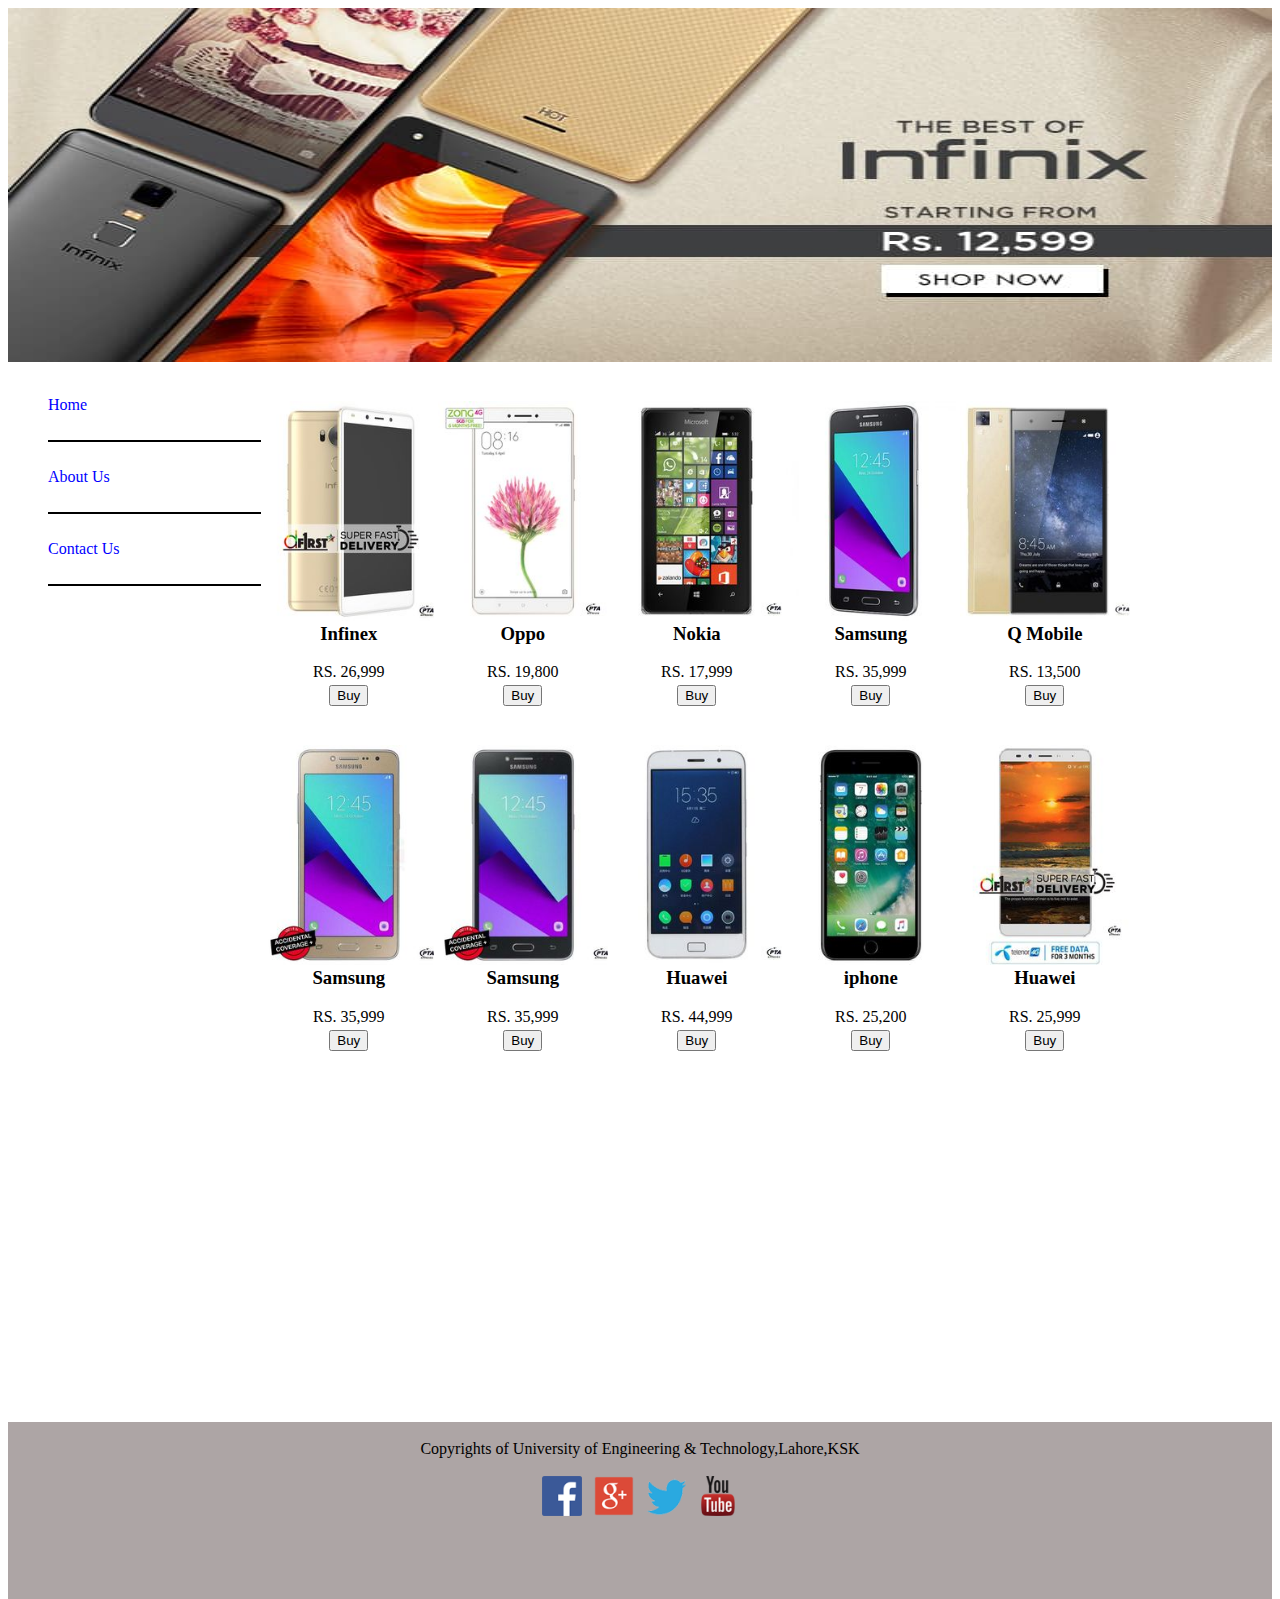
<file: index.html>
<html>

    <head>
        <link href="style.css" type="text/css" rel="stylesheet" /> 
    </head>
<STYLE>
    A {
        text-decoration: none;
    }
</STYLE>
    <body>

     <div id="id1">
      <img src="img/header.jpg" width="100%" height="100%" />
       </div>

     <div id="id2"><br/>
      <ul style="list-style: none;" >
       <li><a href="index.html" style="color: blue;">Home</a></li>
        <br/><hr color="black"><br />
        <li><a href="about.html" style="color: blue;">About Us</a></li>
        <br/><hr color="black"><br />
        <li><a href="contact.html" style="color: blue;">Contact Us</a></li>
        <br/><hr color="black">
        </ul>
        </div>

     <div id="id3">
        <br/><br/>
     <table style="text-align: center;">
        <tr>
        <td><a href="product_detail_1.html"><img src="img/b1.jpg"  width="170px" height="220px"></a>
        <h3 style="margin-top:2px ;"> Infinex</h3>
        RS. 26,999<br/>
        <a href="Account.html" >
        <button style="margin-top: 4px;" type="submit" value="submit">Buy</button> </a></td>
        <td><a href="product_detail_2.html">
            <img src="img/b2.jpg" width="170px" height="220px"></a>
        <h3 style="margin-top:2px ;">Oppo </h3>RS. 19,800<br />
        <a href="Account.html" >
        <button style="margin-top: 4px;" type="submit" value="submit">Buy</button> </a></td>
        <td><a href="product_detail_3.html">
            <img src="img/b3.jpg" width="170px" height="220px"></a>
        <h3 style="margin-top:2px ;">Nokia</h3>RS. 17,999<br />
        <a href="Account.html" >
            <button style="margin-top: 4px;" type="submit" value="submit">Buy</button> </a></td>
        <td><a href="product_detail_4.html">
            <img src="img/b4.jpg" width="170px" height="220px"></a>
        <h3 style="margin-top:2px ;">Samsung</h3>RS. 35,999<br />
    <a href="Account.html" >
        <button style="margin-top: 4px;" type="submit" value="submit">Buy</button> </a></td>
        <td><a href="product_detail_5.html">
             <img src="img/b5.jpg" width="170px" height="220px"></a>
        <h3 style="margin-top:2px ;">Q Mobile</h3>RS. 13,500<br />
    <a href="Account.html" >
        <button style="margin-top: 4px;" type="submit" value="submit">Buy</button> </a></td></tr>
         <tr>
            <td><a href="product_detail_6.html">
                <img style="margin-top: 35px;" src="img/b6.jpg" width="170px" height="220px"></a>
            <h3 style="margin-top:2px ;">Samsung</h3>RS. 35,999<br />
        <a href="Account.html">
            <button style="margin-top: 4px;" type="submit" value="submit">Buy</button> </a></td>
            <td><a href="product_detail_7.html">
                <img style="margin-top: 35px;" src="img/b7.jpg" width="170px" height="220px"></a>
            <h3 style="margin-top:2px ;">Samsung</h3>RS. 35,999<br />
        <a href="Account.html" >
            <button  style="margin-top: 4px;" type="submit" value="submit">Buy</button> </a></td>
            <td><a href="product_detail_8.html">
                <img style="margin-top: 35px;" src="img/b8.jpg" width="170px" height="220px"></a>
            <h3 style="margin-top:2px ;">Huawei</h3>RS. 44,999<br />
        <a href="Account.html" >
            <button style="margin-top: 4px;" type="submit" value="submit">Buy</button> </a></td>
            <td><a href="product_detail_9.html">
                <img style="margin-top: 35px;" src="img/b9.jpg" width="170px" height="220px"></a>
            <h3 style="margin-top:2px ;">iphone</h3>RS. 25,200<br />
        <a href="Account.html" >
            <button style="margin-top: 4px;" type="submit" value="submit">Buy</button> </a></td>
            <td><a href="product_detail_10.html">
                <img style="margin-top: 35px;" src="img/b10.jpg" width="170px" height="220px"></a>
            <h3 style="margin-top:2px ;">Huawei</h3>RS. 25,999<br />
        <a href="Account.html" >
            <button style="margin-top: 4px;" type="submit" value="submit">Buy</button> </a></td>
        </tr>
     </table>
     </div>

     <div id="id4">
      <br/>
    Copyrights of University of Engineering & Technology,Lahore,KSK<br/><br/>
    <a href="https://www.facebook.com"> <img src="img/fb_icon.png" width="40" height="40" style="margin-right: 8px;"><a/>
    <a href="https://www.plus.google.com"> <img src="img/g+.png" width="40" height="40" style="margin-right: 8px;"></a>
    <a href="https://www.twitter.com"> <img src="img/twiiter-icon.png" width="40" height="40" style="margin-right: 8px;"></a>
    <a href="https://www.youtube.com"> <img src="img/youtube-logo.png" width="40" height="40"></a>
    </div>

    </body>

    <footer>

    </footer>

</html>
</file>
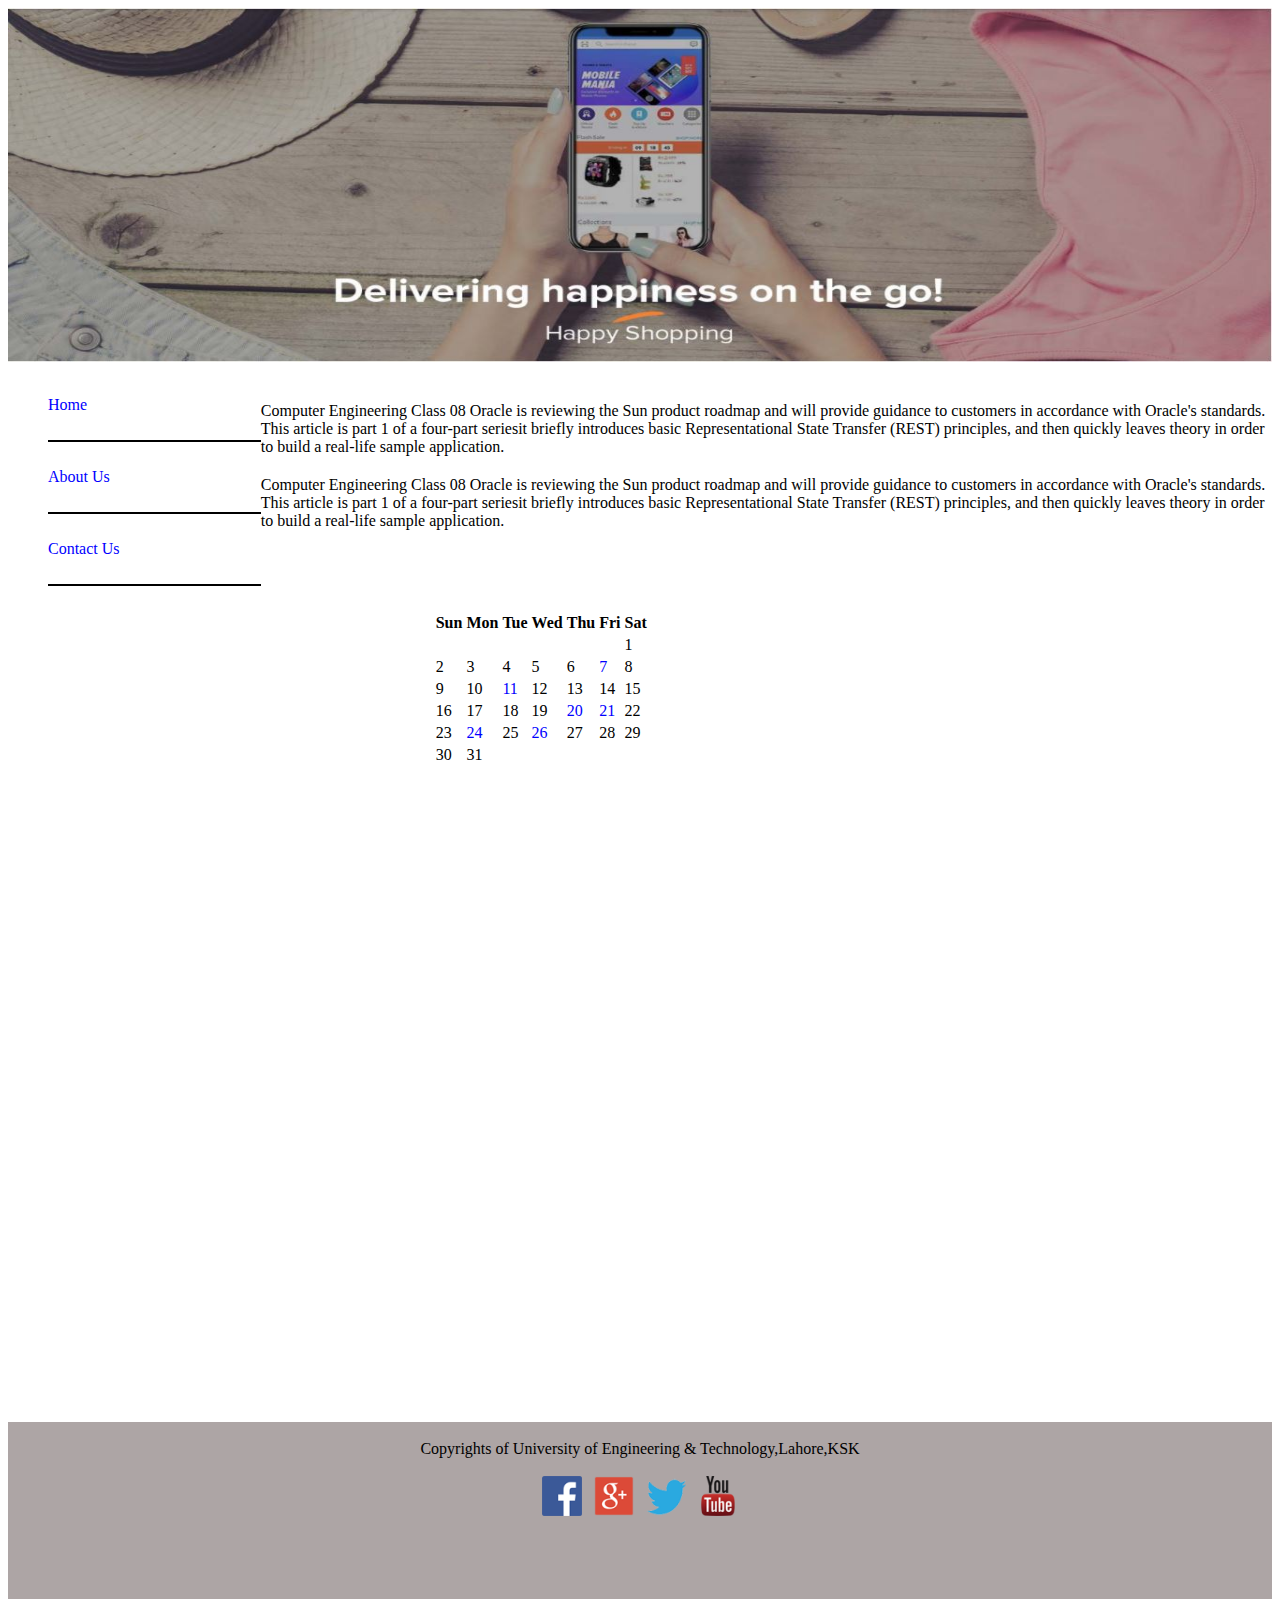
<file: about.html>
<html>

<head>
  <link href="style.css" type="text/css" rel="stylesheet" />
    </head>
<STYLE>
    A {
        text-decoration: none;
    }
</STYLE>
<body>

    <div id="id1">
        <img src="img/abouthead.jpg" width="100%" height="100%" />
         </div>

    <div id="id2">
     <ul style="list-style: none;"><br/>
      <li><a href="index.html" style="color: blue;">Home</a></li>
       <br />
        <hr color="black"><br />
         <li><a href="about.html" style="color: blue;">About Us</a></li>
          <br />
           <hr color="black"><br />
            <li ><a href="contact.html" style="color: blue;">Contact Us</a></li>
             <br />
              <hr color="black">
               </ul>
                </div>

    <div id="id3">
        
    <p style="margin-top: 4%;">Computer Engineering Class 08 Oracle is reviewing the Sun product 
        roadmap and will provide guidance to customers in accordance with 
        Oracle's standards. This article is part 1 of a four-part seriesit 
        briefly introduces basic Representational State Transfer (REST) 
        principles, and then quickly leaves theory in order to build a 
        real-life sample application.
    </p>
    
    <p style="margin-top: 2%;">Computer Engineering Class 08 Oracle is reviewing the Sun product 
       roadmap and will provide guidance to customers in accordance with 
       Oracle's standards. This article is part 1 of a four-part seriesit 
       briefly introduces basic Representational State Transfer (REST) 
       principles, and then quickly leaves theory in order to build a 
       real-life sample application.
    </p>
           <table style="margin-left:17%;margin-top: 8%;">
               <tr>
                <th>Sun</th>
                <th>Mon</th>
                <th>Tue</th>
                <th>Wed</th>
                <th>Thu</th>
                <th>Fri</th>
                <th>Sat</th>
                </tr>
                <tr>
                    <td> </td>
                    <td> </td>
                    <td> </td>
                    <td> </td>
                    <td> </td>
                    <td> </td>
                    <td>1</td>
                </tr>
                <tr>
                    <td>2</td>
                    <td>3</td>
                    <td>4</td>
                    <td>5</td>
                    <td>6</td>
                    <td style="color: blue;">7</td>
                    <td>8</td>
                </tr>
                <tr>
                    <td>9</td>
                    <td>10</td>
                    <td style="color: blue;">11</td>
                    <td>12</td>
                    <td>13</td>
                    <td>14</td>
                    <td>15</td>
                </tr>
                <tr>
                    <td>16</td>
                    <td>17</td>
                    <td>18</td>
                    <td>19</td>
                    <td style="color: blue;">20</td>
                    <td style="color: blue;">21</td>
                    <td>22</td>
                </tr>
                <tr>
                    <td>23</td>
                    <td style="color: blue;">24</td>
                    <td>25</td>
                    <td style="color: blue;">26</td>
                    <td>27</td>
                    <td>28</td>
                    <td>29</td>
                </tr>
                <tr>
                    <td>30</td>
                    <td>31</td>
                </tr>
           </table>
    </div>

    <div id="id4">
     <br />
      Copyrights of University of Engineering & Technology,Lahore,KSK<br /><br />
    <a href="https://www.facebook.com"> <img src="img/fb_icon.png" width="40" height="40" style="margin-right: 8px;"><a />
        <a href="https://www.plus.google.com"> <img src="img/g+.png" width="40" height="40" style="margin-right: 8px;"></a>
        <a href="https://www.twitter.com"> <img src="img/twiiter-icon.png" width="40" height="40"
                style="margin-right: 8px;"></a>
        <a href="https://www.youtube.com"> <img src="img/youtube-logo.png" width="40" height="40"></a>
           </div>

</body>

<footer>

</footer>

</html>
</file>
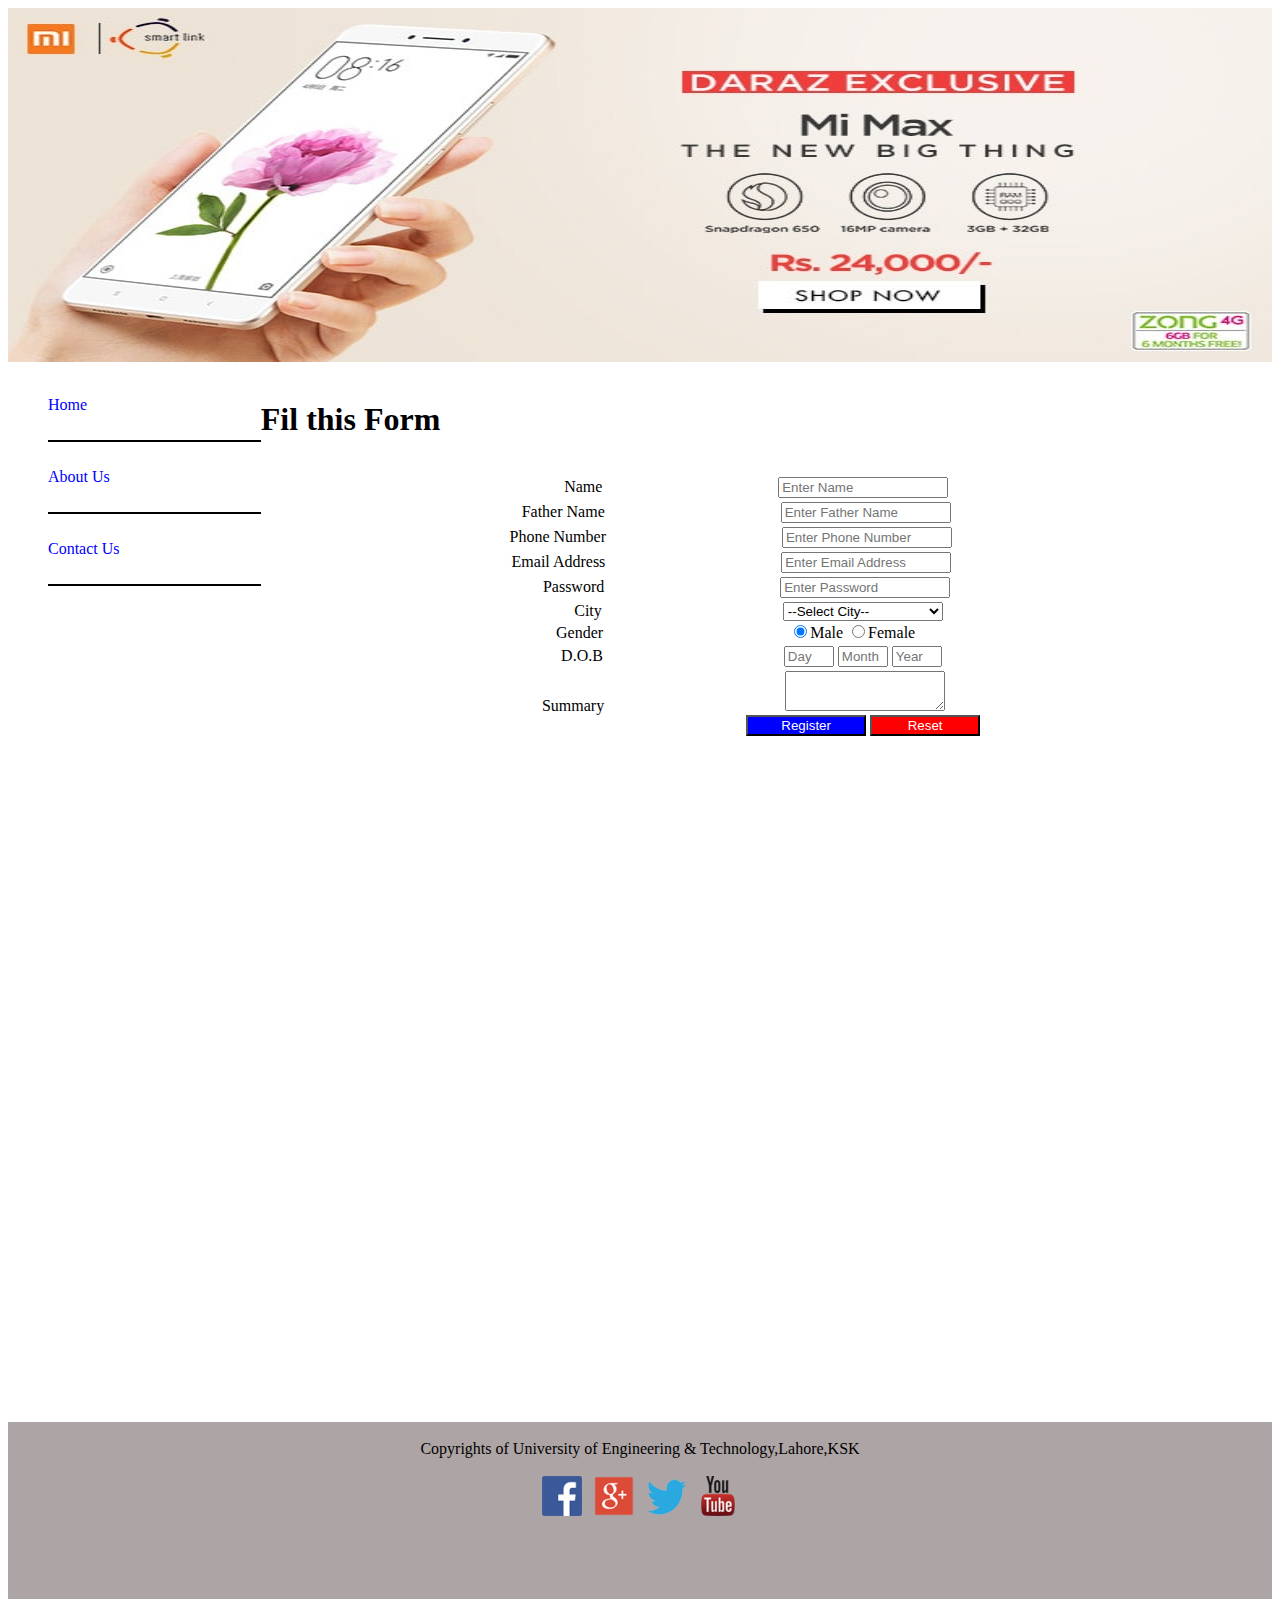
<file: Account.html>
<html>

<head>
    <link href="style.css" type="text/css" rel="stylesheet" />
</head>
<STYLE>
    A {
        text-decoration: none;
    }
</STYLE>

<body>

    <div id="id1">
        <img src="img/s1.jpg" width="100%" height="100%" />
    </div>

    <div id="id2">
        
        <ul style="list-style: none;"><br/>
            <li><a href="index.html" style="color: blue;">Home</a></li>
            <br />
            <hr color="black"><br />
            <li><a href="about.html" style="color: blue;">About Us</a></li>
            <br />
            <hr color="black"><br />
            <li><a href="contact.html" style="color: blue;">Contact Us</a></li>
            <br />
            <hr color="black">
        </ul>
    </div>

    <div id="id3">
        <form><br/>
            <h1>Fil this Form</h1><br />
            <label style="margin-left: 30%;">Name</label>
            <input style="margin-left: 17%; width: 170px;" placeholder="Enter Name" type="txt" required /><br />
            <label style="margin-left: 25.8%;">Father Name</label>
            <input style="margin-top: 4px; margin-left: 17%; width: 170px;" placeholder="Enter Father Name" type="txt" required /><br />
            <label style="margin-left: 24.6%;">Phone Number</label>
            <input style="margin-top: 4px; margin-left: 17%; width: 170px;" placeholder="Enter Phone Number" type="txt" required /><br />
            <label style="margin-left: 24.8%;">Email Address</label>
            <input style="margin-top: 4px; margin-left: 17%; width: 170px;" placeholder="Enter Email Address" type="txt" required /><br />
            <label style="margin-left: 27.9%;">Password</label>
            <input style="margin-top: 4px; margin-left: 17%; width: 170px;" placeholder="Enter Password" type="txt" required /><br />
            <label style="margin-left: 31%;">City</label>
            <select style=" margin-top: 4px; margin-left: 17.5%; width: 160px;">
            <optgroup  label="cities">
                <option value="" disabled selected>--Select City--</option>
                <option value="lahore">Lahore</option>
                <option value="Multan">Multan</option>
                <option value="Karachi">Karachi</option>
                <option value="Islamabad">Islamabad</option>
                <option value="Faislabad">Faislabad</option>
            </optgroup>
            </select><br/>
            <label style="margin-left: 29.2%;">Gender</label>
            <input style="margin-left: 18.5%; margin-top: 4px;" type="radio" name="gender" checked>Male
            <input type="radio" name="gender">Female
            </br>
            <label style="margin-left: 29.7%;">D.O.B</label>
            <input style="margin-top: 4px; margin-left: 17.5%; width: 50px;" placeholder="Day" type="txt" required />
            <input style="margin-top: 4px; width: 50px;" placeholder="Month" type="txt" required />
            <input style="margin-top: 4px; width: 50px;" placeholder="Year" type="txt" required />
            <br />
            <label style="margin-left: 27.8%;">Summary</label>
            <textarea style="margin-top: 4px; margin-left: 17.5%;width: 160px; height: 40px;" required></textarea>
            <br />
            <button style="width: 120px; margin-left: 48%; background-color: blue; color: white;" type="submit" value="submit">Register</button>
            <button style="width: 110px; background-color: red;color:white; " type="submit" value="reset">Reset</button>
        </form>
    </div>

    <div id="id4">
        <br />
        Copyrights of University of Engineering & Technology,Lahore,KSK<br /><br />
        <a href="https://www.facebook.com"> <img src="img/fb_icon.png" width="40" height="40" style="margin-right: 8px;"><a />
            <a href="https://www.plus.google.com"> <img src="img/g+.png" width="40" height="40" style="margin-right: 8px;"></a>
            <a href="https://www.twitter.com"> <img src="img/twiiter-icon.png" width="40" height="40"
                    style="margin-right: 8px;"></a>
            <a href="https://www.youtube.com"> <img src="img/youtube-logo.png" width="40" height="40"></a>
    </div>

</body>

<footer>

</footer>

</html>
</file>
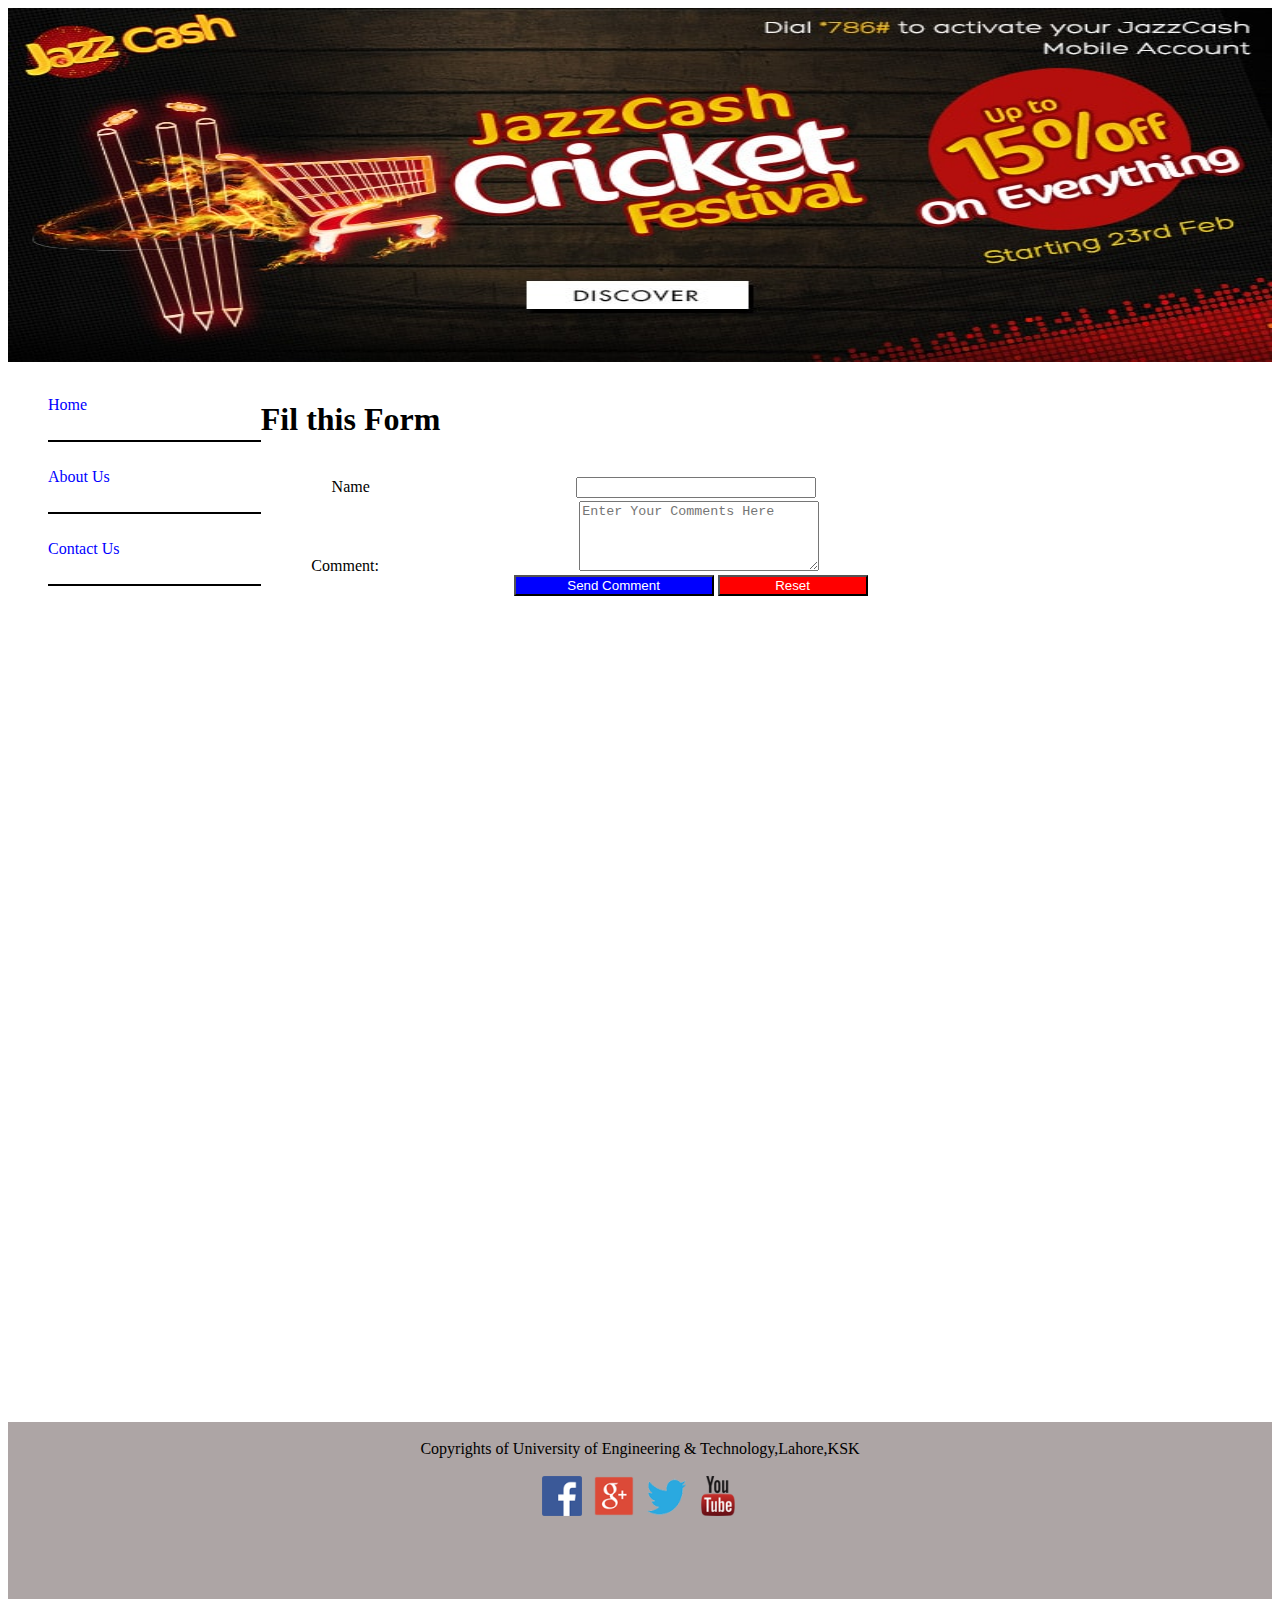
<file: contact.html>
<html>

<head>
<link href="style.css" type="text/css" rel="stylesheet" />
</head>

<STYLE>
    A{
        text-decoration: none;
    }
</STYLE>
<body>

    <div id="id1">
        <img src="img/s5.jpg" width="100%" height="100%" />
    </div>

    <div id="id2">
        <ul style="list-style: none;"><br/>
            <li><a href="index.html" style="color: blue;">Home</a></li>
            <br />
            <hr color="black"><br />
            <li><a href="about.html" style="color: blue;">About Us</a></li>
            <br />
            <hr color="black"><br />
            <li><a href="contact.html" style="color: blue;">Contact Us</a></li>
            <br />
            <hr color="black">
        </ul>
    </div>

    <div id="id3">
     <form><br/><h1>Fil this Form</h1><br/>
        <label style="margin-left: 7%;">Name</label>
        <input style="margin-left: 20%; width: 240px;" type="txt" required/><br/>
       <label style="margin-left: 5%;">Comment:</label>
        <textarea style=" shape-outside: circle(7);margin-top: 3px; margin-left: 19.41%;width: 240px; height: 70px;"placeholder="Enter Your Comments Here" required></textarea>
        <br/>
        <button style="width: 200px; margin-left: 25%; background-color: blue; color: white;"  type="submit" value="submit">Send Comment</button>
        <button style="width: 150px; background-color: red;color:white; " type="submit" value="reset">Reset</button>
        </form>
    </div>

    <div id="id4">
        <br />
        Copyrights of University of Engineering & Technology,Lahore,KSK<br /><br />
        <a href="https://www.facebook.com"> <img src="img/fb_icon.png" width="40" height="40" style="margin-right: 8px;"><a />
            <a href="https://www.plus.google.com"> <img src="img/g+.png" width="40" height="40" style="margin-right: 8px;"></a>
            <a href="https://www.twitter.com"> <img src="img/twiiter-icon.png" width="40" height="40"
                    style="margin-right: 8px;"></a>
            <a href="https://www.youtube.com"> <img src="img/youtube-logo.png" width="40" height="40"></a>
    </div>

</body>

<footer>

</footer>

</html>
</file>
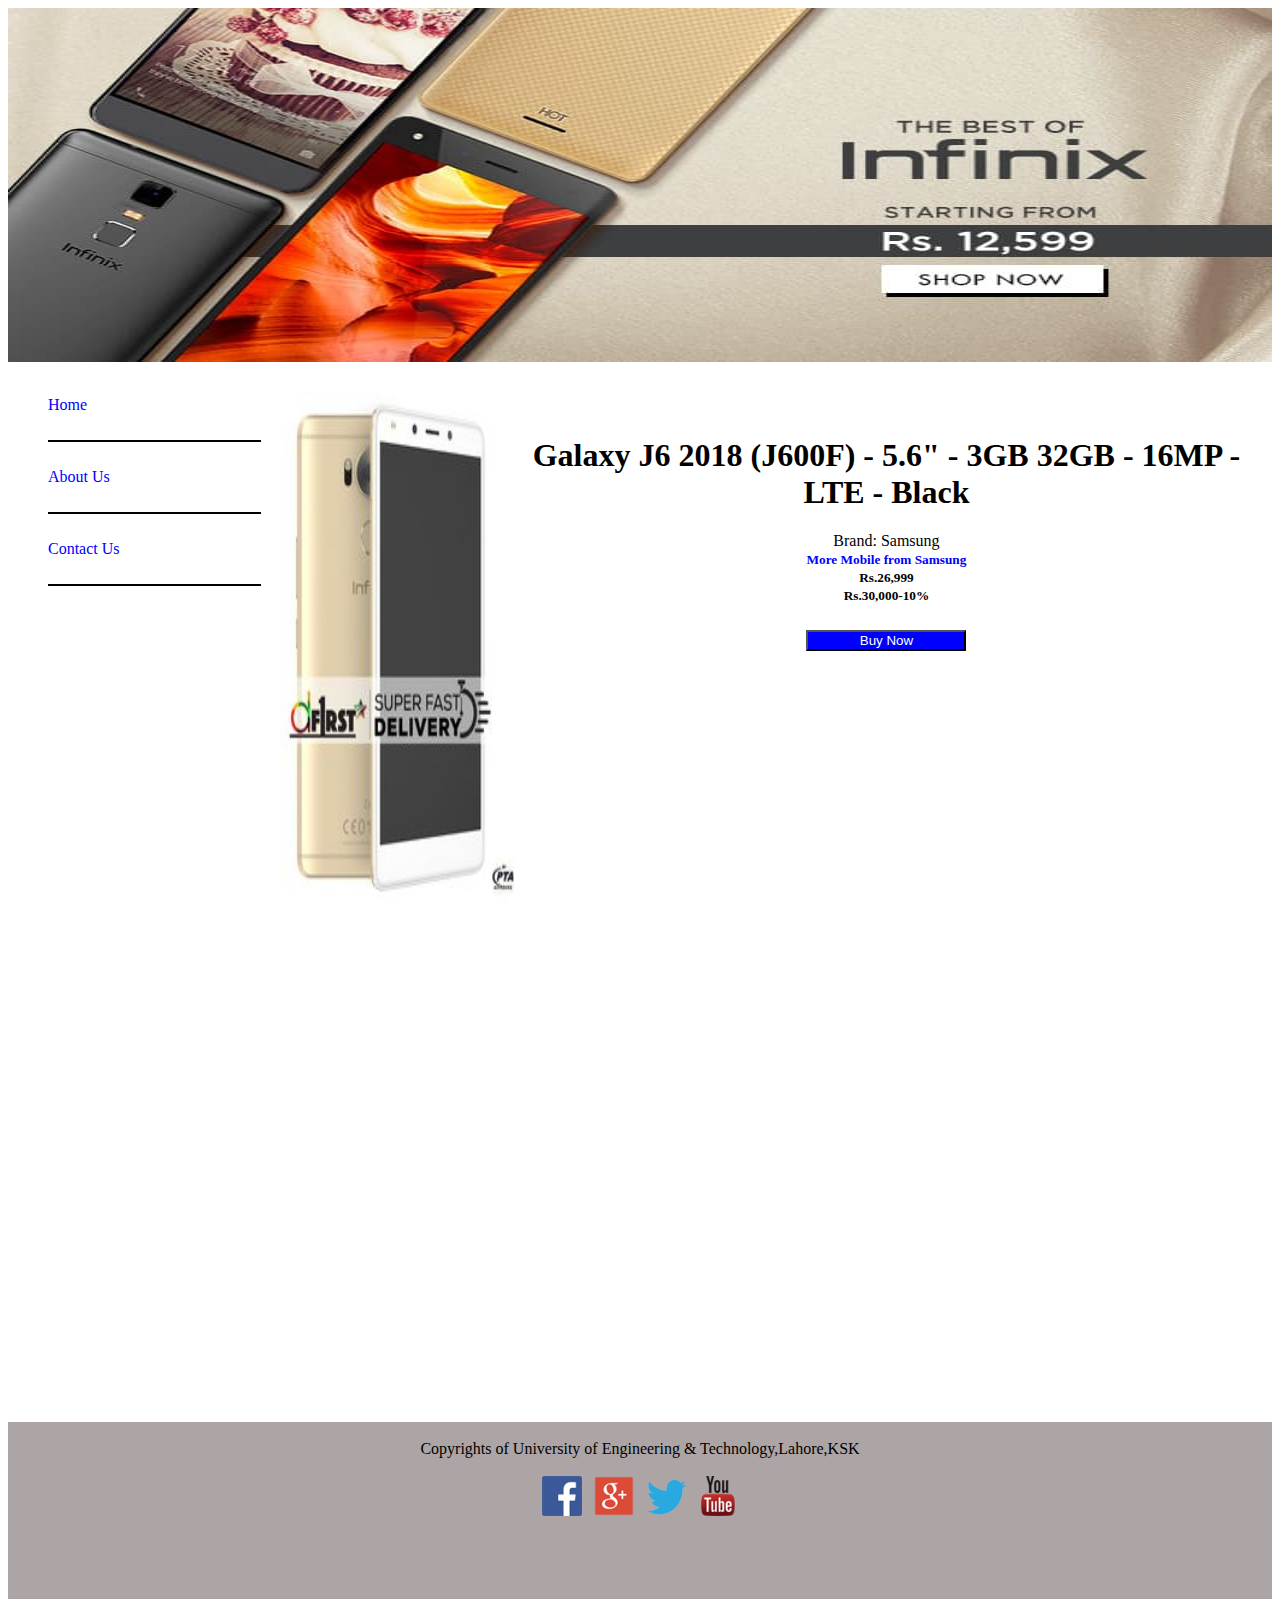
<file: product_detail_1.html>
<html>

<head>
    <link href="style.css" type="text/css" rel="stylesheet" />
</head>
<STYLE>
    A {
        text-decoration: none;
    }
</STYLE>

<body>

    <div id="id1">
        <img src="img/header.jpg" width="100%" height="100%" />
    </div>

    <div id="id2">
        <ul style="list-style: none;"><br />
            <li><a href="index.html" style="color: blue;">Home</a></li>
            <br />
            <hr color="black"><br />
            <li><a href="about.html" style="color: blue;">About Us</a></li>
            <br />
            <hr color="black"><br />
            <li><a href="contact.html" style="color: blue;">Contact Us</a></li>
            <br />
            <hr color="black">
        </ul>
    </div>
    <div id="id5">
    <img style="margin-top: 30px;" src="img/b1.jpg" width="100%" height="48%" />
    </div>
    <div id="id6">
    <h1 style="margin-top: 75px;">Galaxy J6 2018 (J600F) - 5.6" - 3GB 32GB - 16MP - LTE   - Black</h1>
    Brand: Samsung<br/>
    <h5 style="margin-top: 2px; margin-bottom: 0px; color: blue">More Mobile from Samsung</h5>
   <h5 style="margin-top: 2px;margin-bottom: 0px;">Rs.26,999</h5>
   <h5 style="margin-top: 2px;">Rs.30,000-10%</h5>
    <a href="Account.html">
     <button style="background-color: blue; color: white; margin-top: 4px; width: 160px;" type="submit" value="submit">Buy Now</button> </a>
    </div>
    <div id="id4">
        <br />
        Copyrights of University of Engineering & Technology,Lahore,KSK<br /><br />
        <a href="https://www.facebook.com"> <img src="img/fb_icon.png" width="40" height="40" style="margin-right: 8px;"><a />
            <a href="https://www.plus.google.com"> <img src="img/g+.png" width="40" height="40" style="margin-right: 8px;"></a>
            <a href="https://www.twitter.com"> <img src="img/twiiter-icon.png" width="40" height="40"
                    style="margin-right: 8px;"></a>
            <a href="https://www.youtube.com"> <img src="img/youtube-logo.png" width="40" height="40"></a>
    </div>

</body>

<footer>

</footer>

</html>
</file>
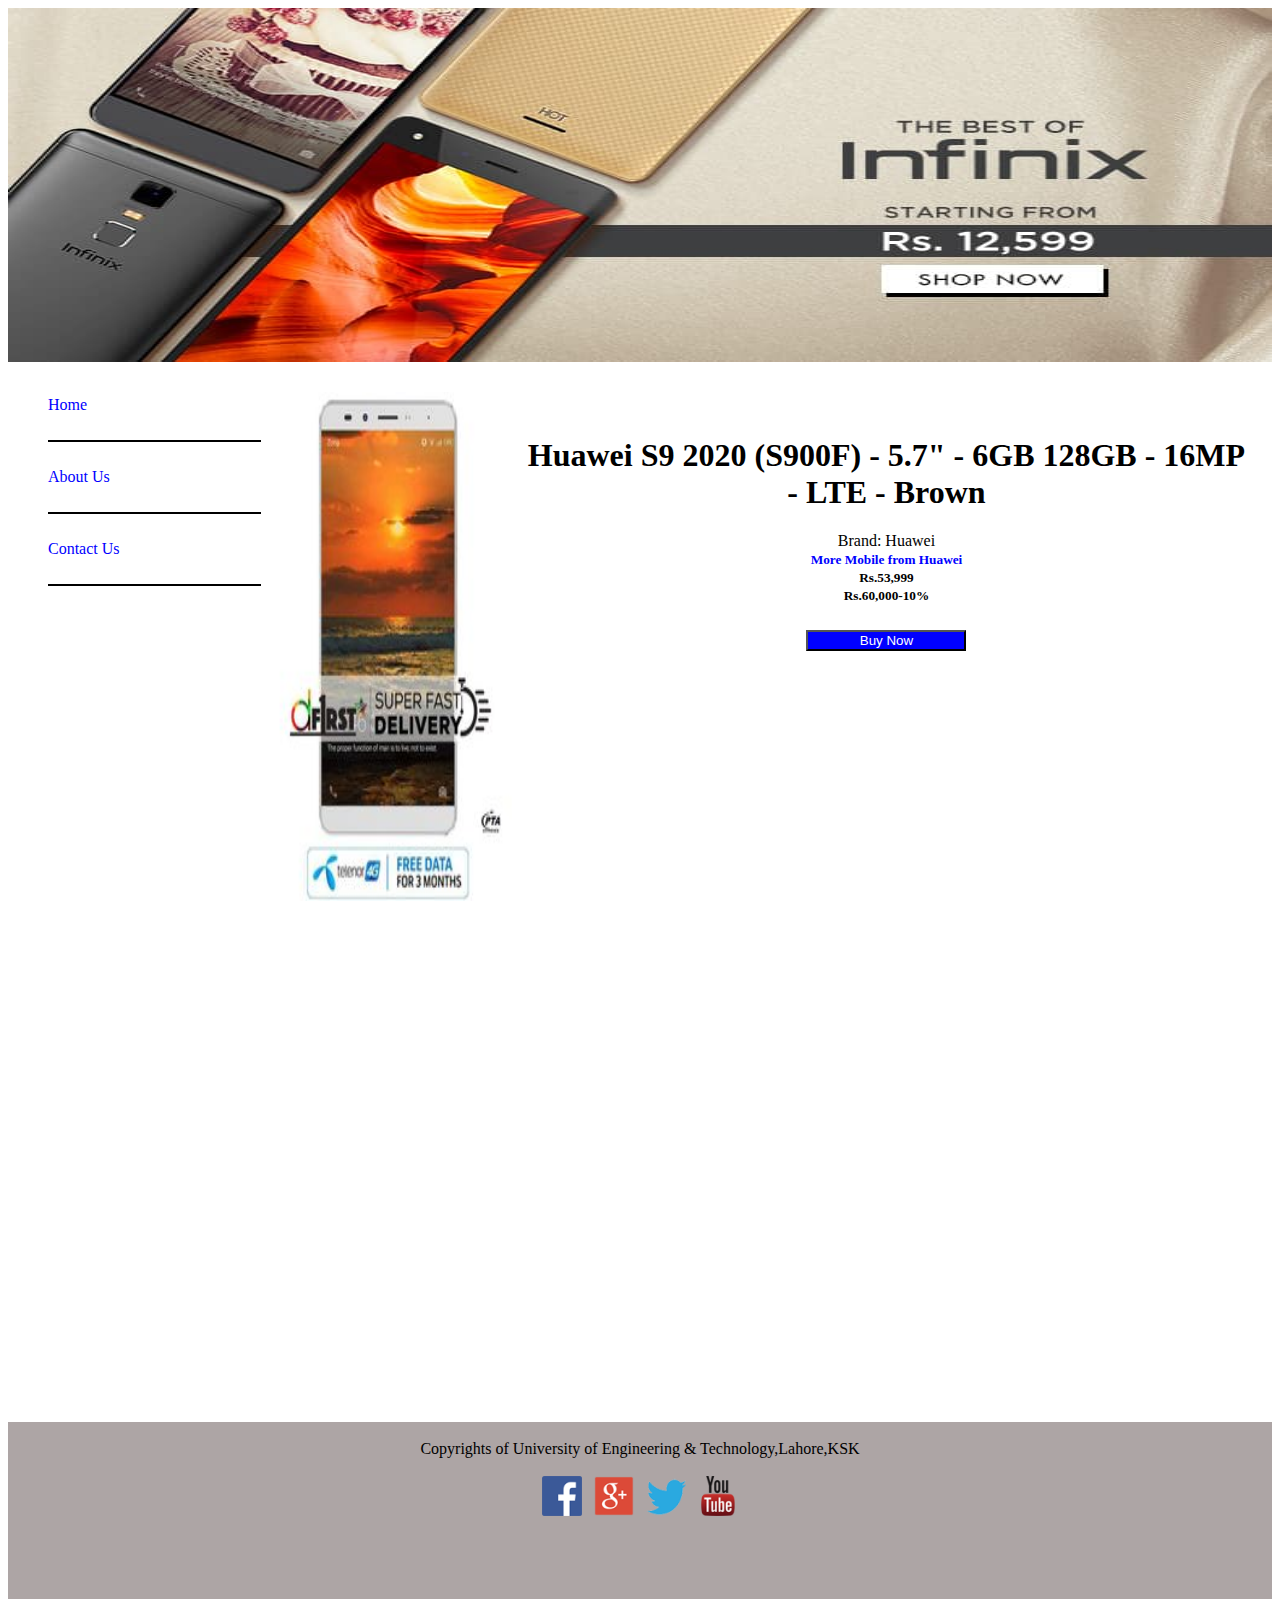
<file: product_detail_10.html>
<html>

<head>
    <link href="style.css" type="text/css" rel="stylesheet" />
</head>
<STYLE>
    A {
        text-decoration: none;
    }
</STYLE>

<body>

    <div id="id1">
        <img src="img/header.jpg" width="100%" height="100%" />
    </div>

    <div id="id2">
        <ul style="list-style: none;"><br />
            <li><a href="index.html" style="color: blue;">Home</a></li>
            <br />
            <hr color="black"><br />
            <li><a href="about.html" style="color: blue;">About Us</a></li>
            <br />
            <hr color="black"><br />
            <li><a href="contact.html" style="color: blue;">Contact Us</a></li>
            <br />
            <hr color="black">
        </ul>
    </div>
    <div id="id5">
        <img style="margin-top: 30px;" src="img/b10.jpg" width="100%" height="48%" />
    </div>
    <div id="id6">
        <h1 style="margin-top: 75px;">Huawei S9 2020 (S900F) - 5.7" - 6GB 128GB - 16MP<br/> - LTE - Brown</h1>
        Brand: Huawei<br />
        <h5 style="margin-top: 2px; margin-bottom: 0px; color: blue">More Mobile from Huawei</h5>
        <h5 style="margin-top: 2px;margin-bottom: 0px;">Rs.53,999</h5>
        <h5 style="margin-top: 2px;">Rs.60,000-10%</h5>
        <a href="Account.html">
            <button style="background-color: blue; color: white; margin-top: 4px; width: 160px;" type="submit"
                value="submit">Buy Now</button> </a>
    </div>
    <div id="id4">
        <br />
        Copyrights of University of Engineering & Technology,Lahore,KSK<br /><br />
        <a href="https://www.facebook.com"> <img src="img/fb_icon.png" width="40" height="40"
                style="margin-right: 8px;"><a />
            <a href="https://www.plus.google.com"> <img src="img/g+.png" width="40" height="40"
                    style="margin-right: 8px;"></a>
            <a href="https://www.twitter.com"> <img src="img/twiiter-icon.png" width="40" height="40"
                    style="margin-right: 8px;"></a>
            <a href="https://www.youtube.com"> <img src="img/youtube-logo.png" width="40" height="40"></a>
    </div>

</body>

<footer>

</footer>

</html>
</file>
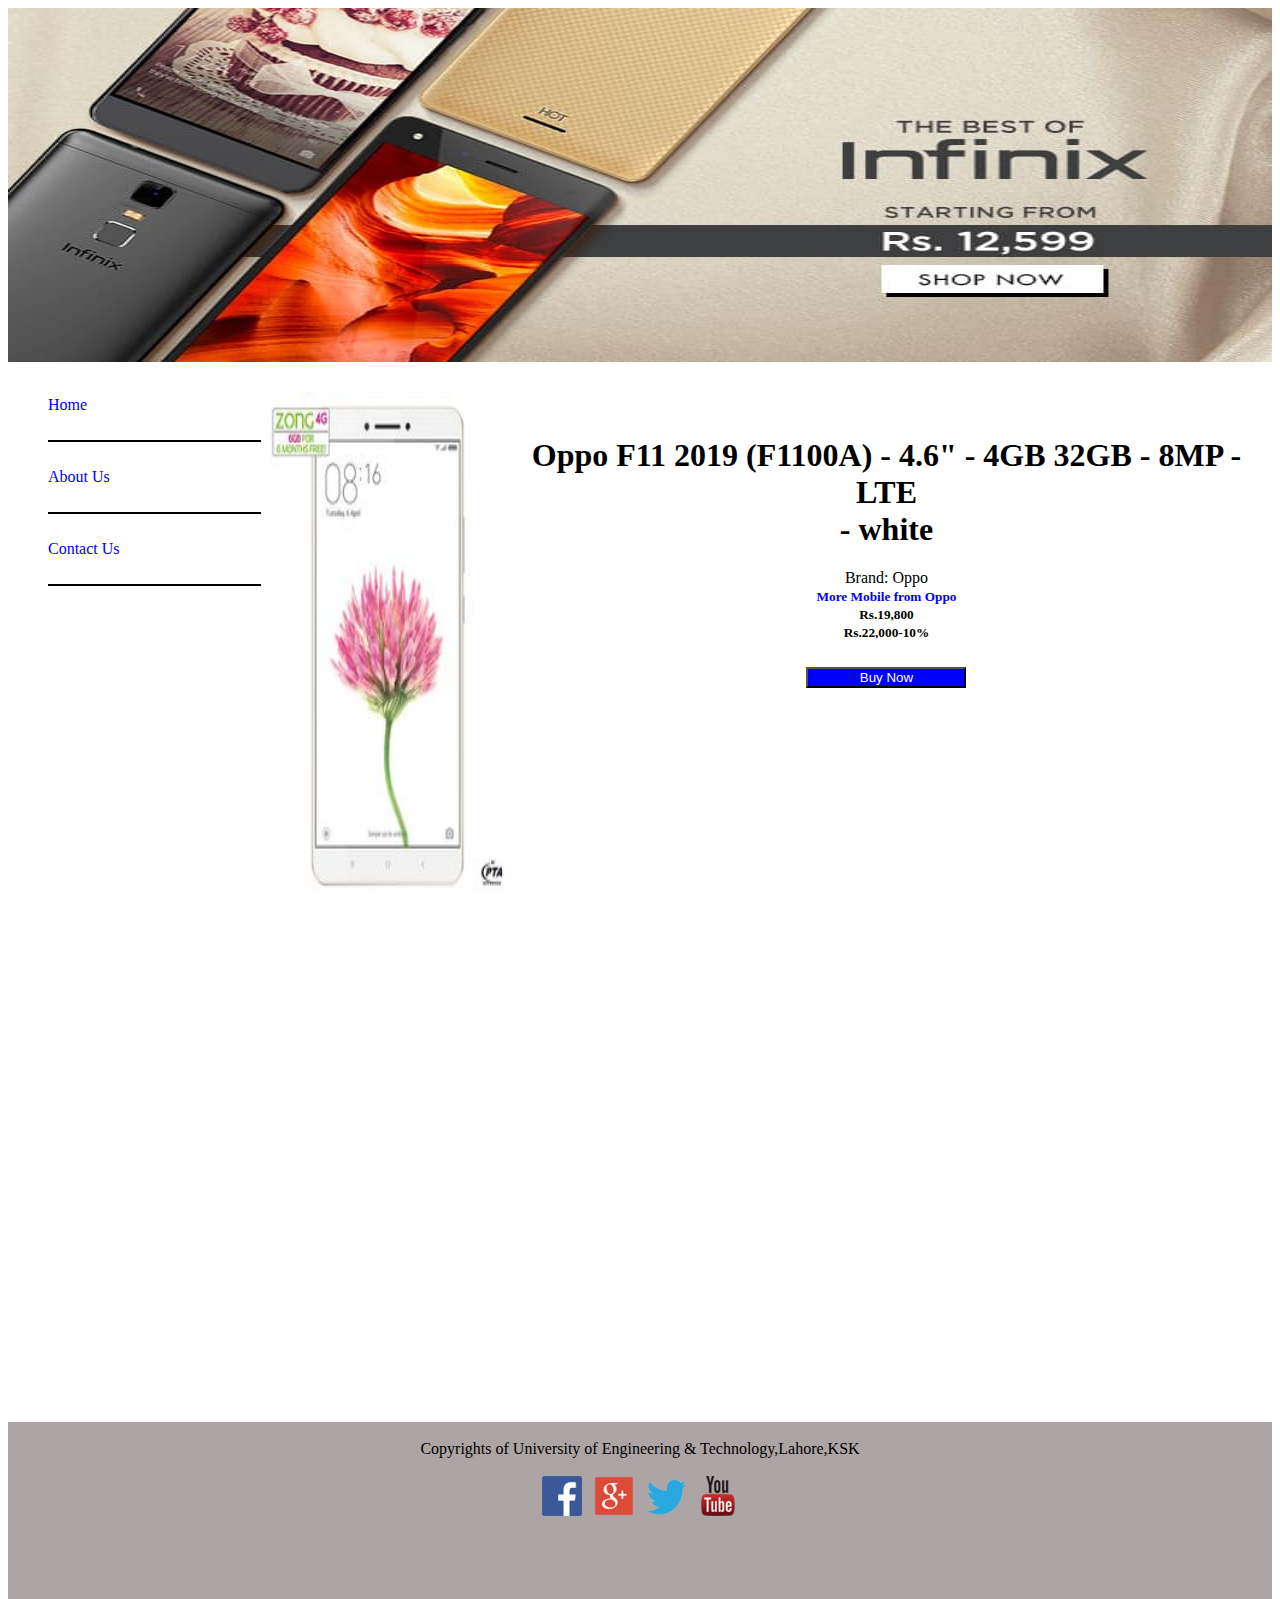
<file: product_detail_2.html>
<html>

<head>
    <link href="style.css" type="text/css" rel="stylesheet" />
</head>
<STYLE>
    A {
        text-decoration: none;
    }
</STYLE>

<body>

    <div id="id1">
        <img src="img/header.jpg" width="100%" height="100%" />
    </div>

    <div id="id2">
        <ul style="list-style: none;"><br />
            <li><a href="index.html" style="color: blue;">Home</a></li>
            <br />
            <hr color="black"><br />
            <li><a href="about.html" style="color: blue;">About Us</a></li>
            <br />
            <hr color="black"><br />
            <li><a href="contact.html" style="color: blue;">Contact Us</a></li>
            <br />
            <hr color="black">
        </ul>
    </div>
    <div id="id5">
        <img style="margin-top: 30px;" src="img/b2.jpg" width="100%" height="48%" />
    </div>
    <div id="id6">
        <h1 style="margin-top: 75px;">Oppo F11 2019 (F1100A) - 4.6" - 4GB 32GB - 8MP - LTE<br/> - white</h1>
        Brand: Oppo<br/>
        <h5 style="margin-top: 2px; margin-bottom: 0px; color: blue">More Mobile from Oppo</h5>
        <h5 style="margin-top: 2px;margin-bottom: 0px;">Rs.19,800</h5>
        <h5 style="margin-top: 2px;">Rs.22,000-10%</h5>
        <a href="Account.html">
            <button style="background-color: blue; color: white; margin-top: 4px; width: 160px;" type="submit"
                value="submit">Buy Now</button> </a>
    </div>
    <div id="id4">
        <br />
        Copyrights of University of Engineering & Technology,Lahore,KSK<br /><br />
        <a href="https://www.facebook.com"> <img src="img/fb_icon.png" width="40" height="40"
                style="margin-right: 8px;"><a />
            <a href="https://www.plus.google.com"> <img src="img/g+.png" width="40" height="40"
                    style="margin-right: 8px;"></a>
            <a href="https://www.twitter.com"> <img src="img/twiiter-icon.png" width="40" height="40"
                    style="margin-right: 8px;"></a>
            <a href="https://www.youtube.com"> <img src="img/youtube-logo.png" width="40" height="40"></a>
    </div>

</body>

<footer>

</footer>

</html>
</file>
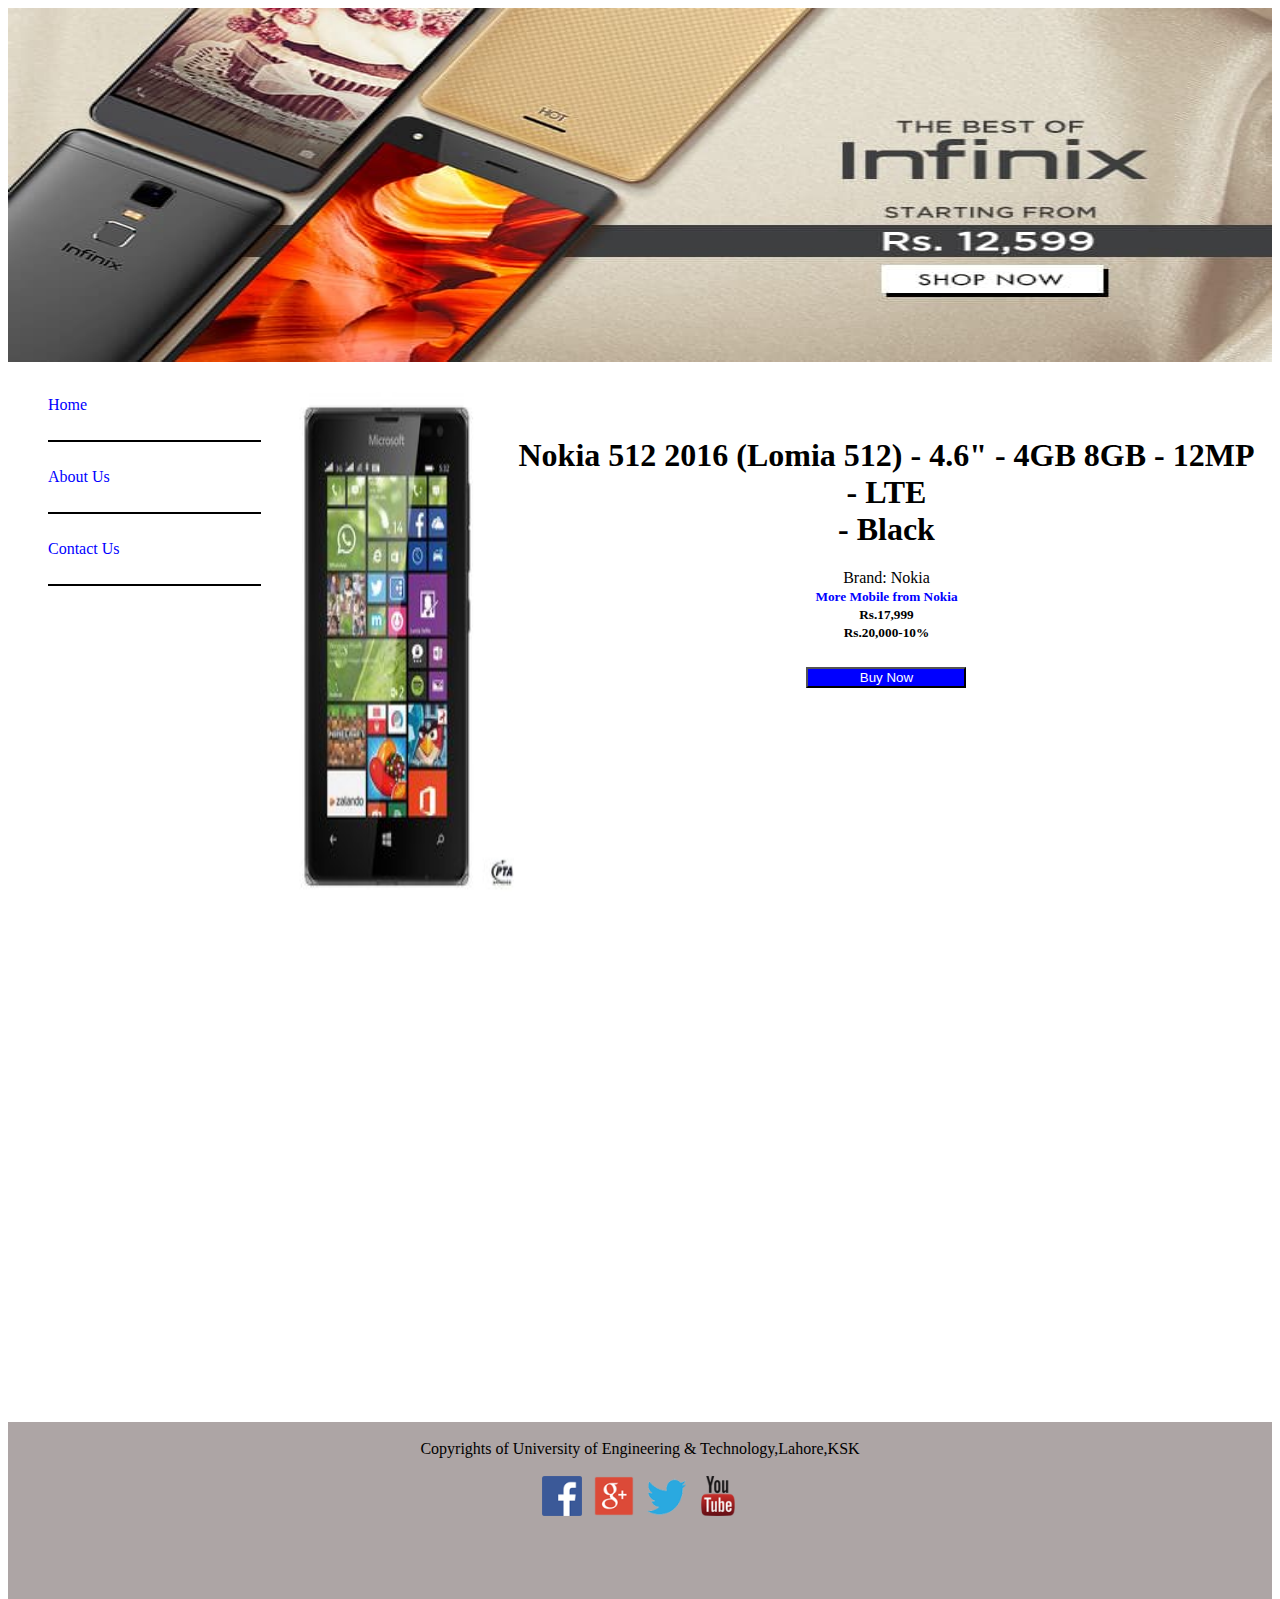
<file: product_detail_3.html>
<html>

<head>
    <link href="style.css" type="text/css" rel="stylesheet" />
</head>
<STYLE>
    A {
        text-decoration: none;
    }
</STYLE>

<body>

    <div id="id1">
        <img src="img/header.jpg" width="100%" height="100%" />
    </div>

    <div id="id2">
        <ul style="list-style: none;"><br/>
            <li><a href="index.html" style="color: blue;">Home</a></li>
            <br />
            <hr color="black"><br />
            <li><a href="about.html" style="color: blue;">About Us</a></li>
            <br />
            <hr color="black"><br />
            <li><a href="contact.html" style="color: blue;">Contact Us</a></li>
            <br />
            <hr color="black">
        </ul>
    </div>
    <div id="id5">
        <img style="margin-top: 30px;" src="img/b3.jpg" width="100%" height="48%" />
    </div>
    <div id="id6">
        <h1 style="margin-top: 75px;">Nokia 512 2016 (Lomia 512) - 4.6" - 4GB 8GB - 12MP - LTE<br/> - Black</h1>
        Brand: Nokia<br />
        <h5 style="margin-top: 2px; margin-bottom: 0px; color: blue">More Mobile from Nokia</h5>
        <h5 style="margin-top: 2px;margin-bottom: 0px;">Rs.17,999</h5>
        <h5 style="margin-top: 2px;">Rs.20,000-10%</h5>
        <a href="Account.html">
            <button style="background-color: blue; color: white; margin-top: 4px; width: 160px;" type="submit"
                value="submit">Buy Now</button> </a>
    </div>
    <div id="id4">
        <br />
        Copyrights of University of Engineering & Technology,Lahore,KSK<br /><br />
        <a href="https://www.facebook.com"> <img src="img/fb_icon.png" width="40" height="40"
                style="margin-right: 8px;"><a />
            <a href="https://www.plus.google.com"> <img src="img/g+.png" width="40" height="40"
                    style="margin-right: 8px;"></a>
            <a href="https://www.twitter.com"> <img src="img/twiiter-icon.png" width="40" height="40"
                    style="margin-right: 8px;"></a>
            <a href="https://www.youtube.com"> <img src="img/youtube-logo.png" width="40" height="40"></a>
    </div>

</body>

<footer>

</footer>

</html>
</file>
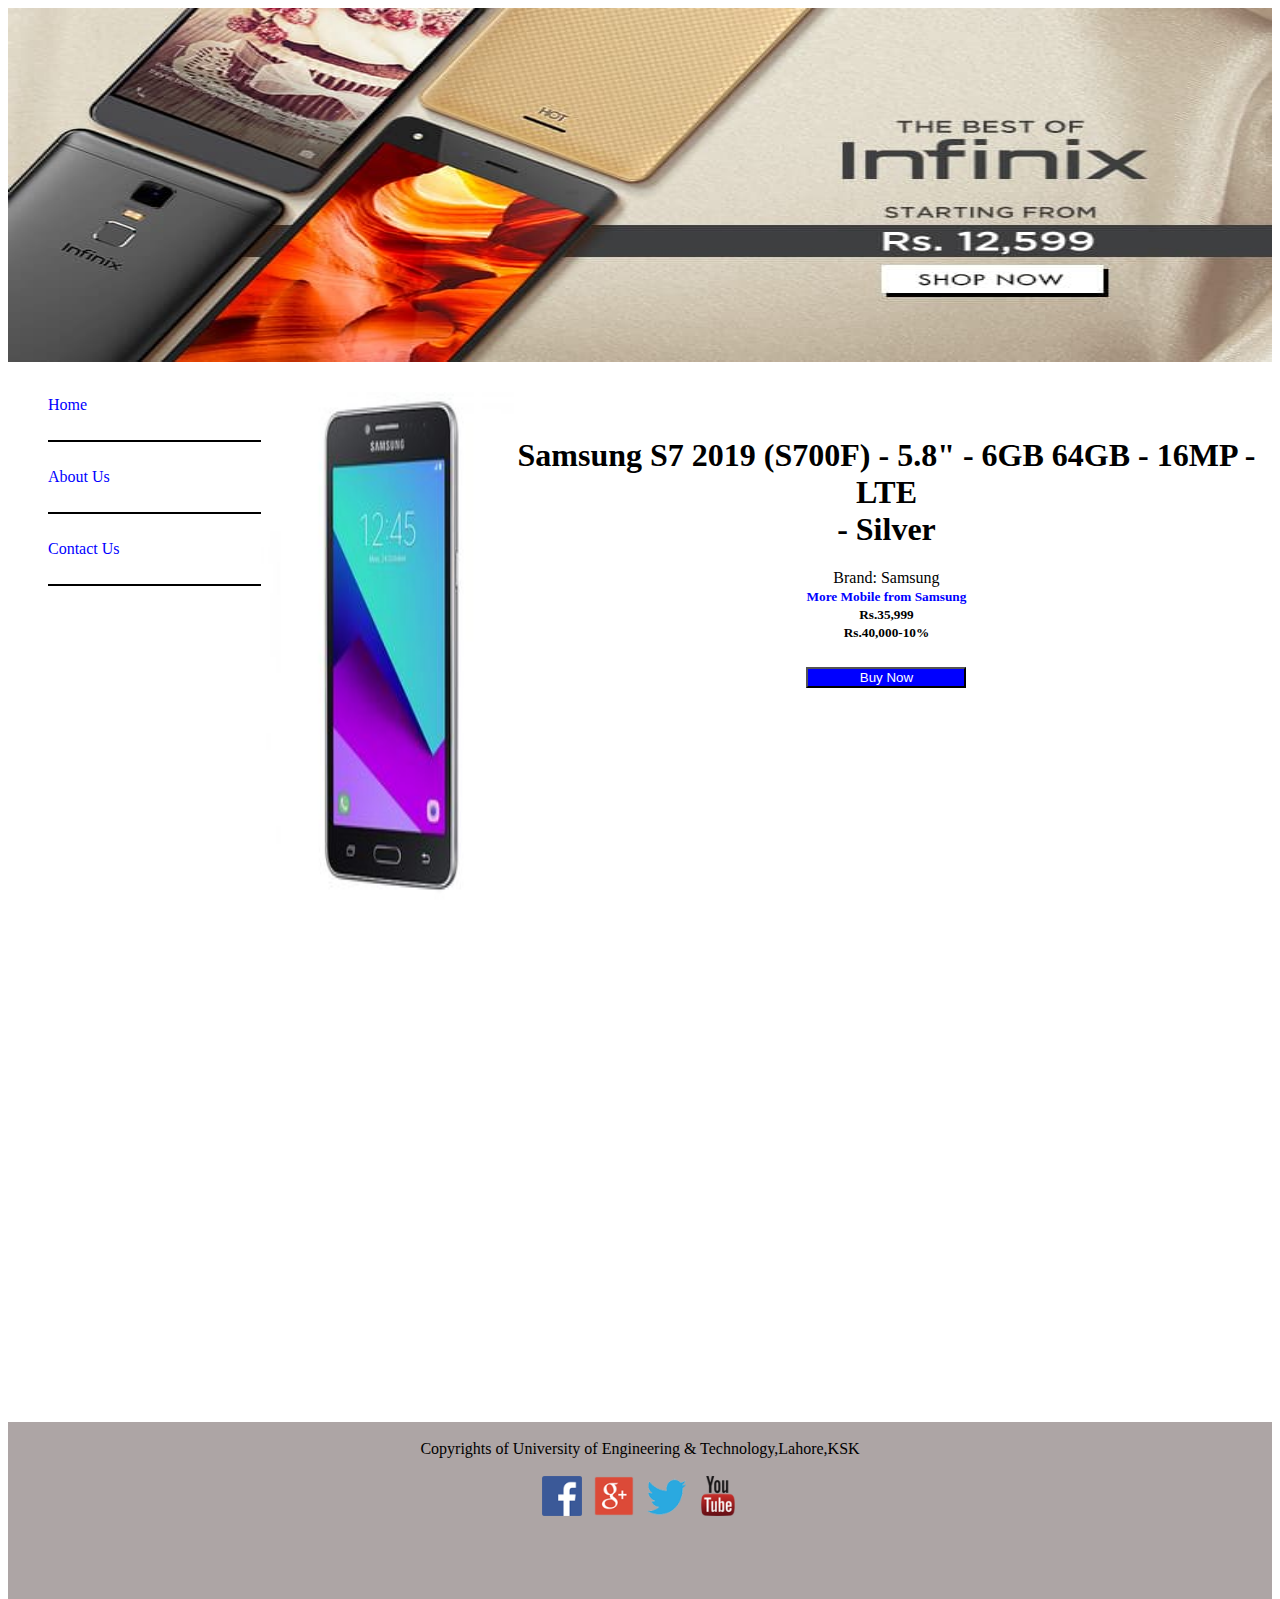
<file: product_detail_4.html>
<html>

<head>
    <link href="style.css" type="text/css" rel="stylesheet" />
</head>
<STYLE>
    A {
        text-decoration: none;
    }
</STYLE>

<body>

    <div id="id1">
        <img src="img/header.jpg" width="100%" height="100%" />
    </div>

    <div id="id2">
        <ul style="list-style: none;"><br />
            <li><a href="index.html" style="color: blue;">Home</a></li>
            <br />
            <hr color="black"><br />
            <li><a href="about.html" style="color: blue;">About Us</a></li>
            <br />
            <hr color="black"><br />
            <li><a href="contact.html" style="color: blue;">Contact Us</a></li>
            <br />
            <hr color="black">
        </ul>
    </div>
    <div id="id5">
        <img style="margin-top: 30px;" src="img/b4.jpg" width="100%" height="48%" />
        
    </div>
    <div id="id6">
        <h1 style="margin-top: 75px;">Samsung S7 2019 (S700F) - 5.8" - 6GB 64GB - 16MP - LTE <br/>- Silver</h1>
        Brand: Samsung<br />
        <h5 style="margin-top: 2px; margin-bottom: 0px; color: blue">More Mobile from Samsung</h5>
        <h5 style="margin-top: 2px;margin-bottom: 0px;">Rs.35,999</h5>
        <h5 style="margin-top: 2px;">Rs.40,000-10%</h5>
        <a href="Account.html">
            <button style="background-color: blue; color: white; margin-top: 4px; width: 160px;" type="submit"
                value="submit">Buy Now</button> </a>
    </div>
    <div id="id4">
        <br />
        Copyrights of University of Engineering & Technology,Lahore,KSK<br /><br />
        <a href="https://www.facebook.com"> <img src="img/fb_icon.png" width="40" height="40"
                style="margin-right: 8px;"><a />
            <a href="https://www.plus.google.com"> <img src="img/g+.png" width="40" height="40"
                    style="margin-right: 8px;"></a>
            <a href="https://www.twitter.com"> <img src="img/twiiter-icon.png" width="40" height="40"
                    style="margin-right: 8px;"></a>
            <a href="https://www.youtube.com"> <img src="img/youtube-logo.png" width="40" height="40"></a>
    </div>

</body>

<footer>

</footer>

</html>
</file>
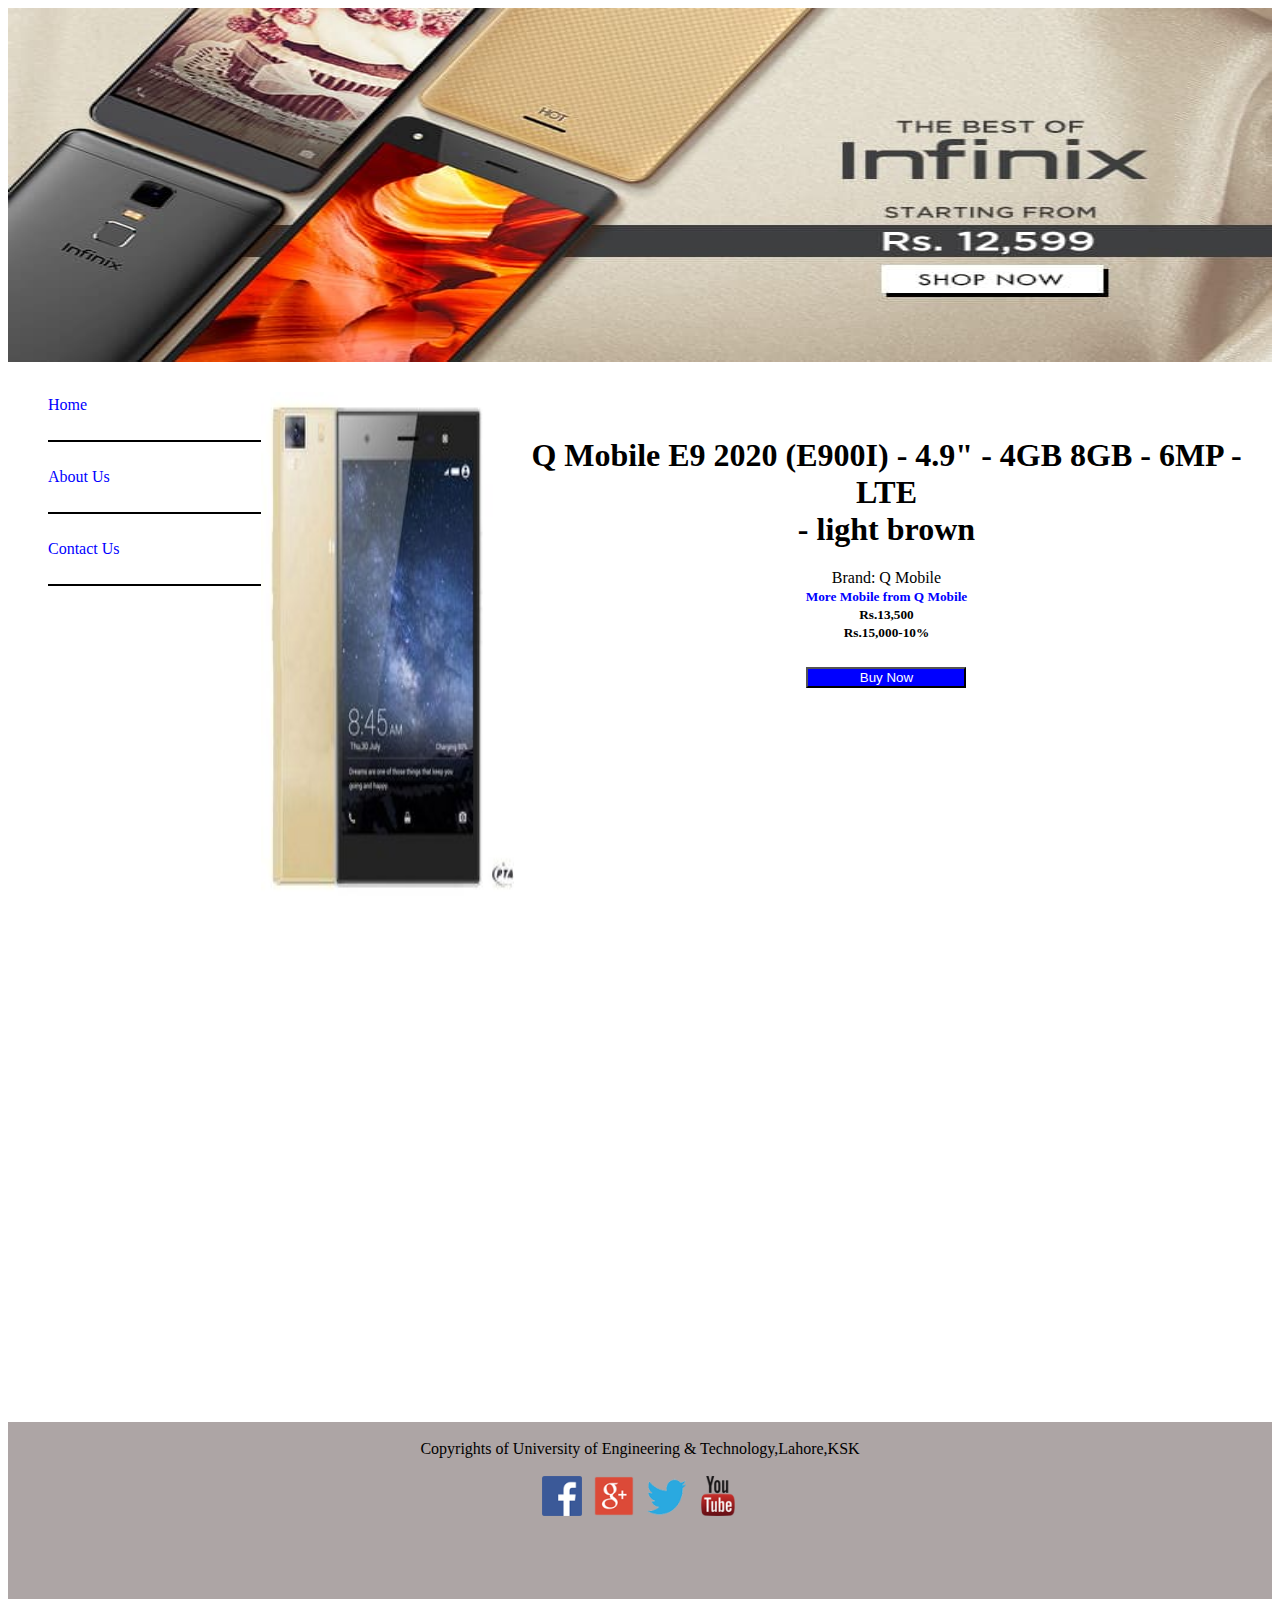
<file: product_detail_5.html>
<html>

<head>
    <link href="style.css" type="text/css" rel="stylesheet" />
</head>
<STYLE>
    A {
        text-decoration: none;
    }
</STYLE>

<body>

    <div id="id1">
        <img src="img/header.jpg" width="100%" height="100%" />
    </div>

    <div id="id2">
        <ul style="list-style: none;"><br />
            <li><a href="index.html" style="color: blue;">Home</a></li>
            <br />
            <hr color="black"><br />
            <li><a href="about.html" style="color: blue;">About Us</a></li>
            <br />
            <hr color="black"><br />
            <li><a href="contact.html" style="color: blue;">Contact Us</a></li>
            <br />
            <hr color="black">
        </ul>
    </div>
    <div id="id5">
        <img style="margin-top: 30px;" src="img/b5.jpg" width="100%" height="48%" />
    
    </div>
    <div id="id6">
        <h1 style="margin-top: 75px;">Q Mobile E9 2020 (E900I) - 4.9" - 4GB 8GB - 6MP - LTE<br/> - light brown</h1>
        Brand: Q Mobile<br />
        <h5 style="margin-top: 2px; margin-bottom: 0px; color: blue">More Mobile from Q Mobile</h5>
        <h5 style="margin-top: 2px;margin-bottom: 0px;">Rs.13,500</h5>
        <h5 style="margin-top: 2px;">Rs.15,000-10%</h5>
        <a href="Account.html">
            <button style="background-color: blue; color: white; margin-top: 4px; width: 160px;" type="submit"
                value="submit">Buy Now</button> </a>
    </div>
    <div id="id4">
        <br />
        Copyrights of University of Engineering & Technology,Lahore,KSK<br /><br />
        <a href="https://www.facebook.com"> <img src="img/fb_icon.png" width="40" height="40"
                style="margin-right: 8px;"><a />
            <a href="https://www.plus.google.com"> <img src="img/g+.png" width="40" height="40"
                    style="margin-right: 8px;"></a>
            <a href="https://www.twitter.com"> <img src="img/twiiter-icon.png" width="40" height="40"
                    style="margin-right: 8px;"></a>
            <a href="https://www.youtube.com"> <img src="img/youtube-logo.png" width="40" height="40"></a>
    </div>

</body>

<footer>

</footer>

</html>
</file>
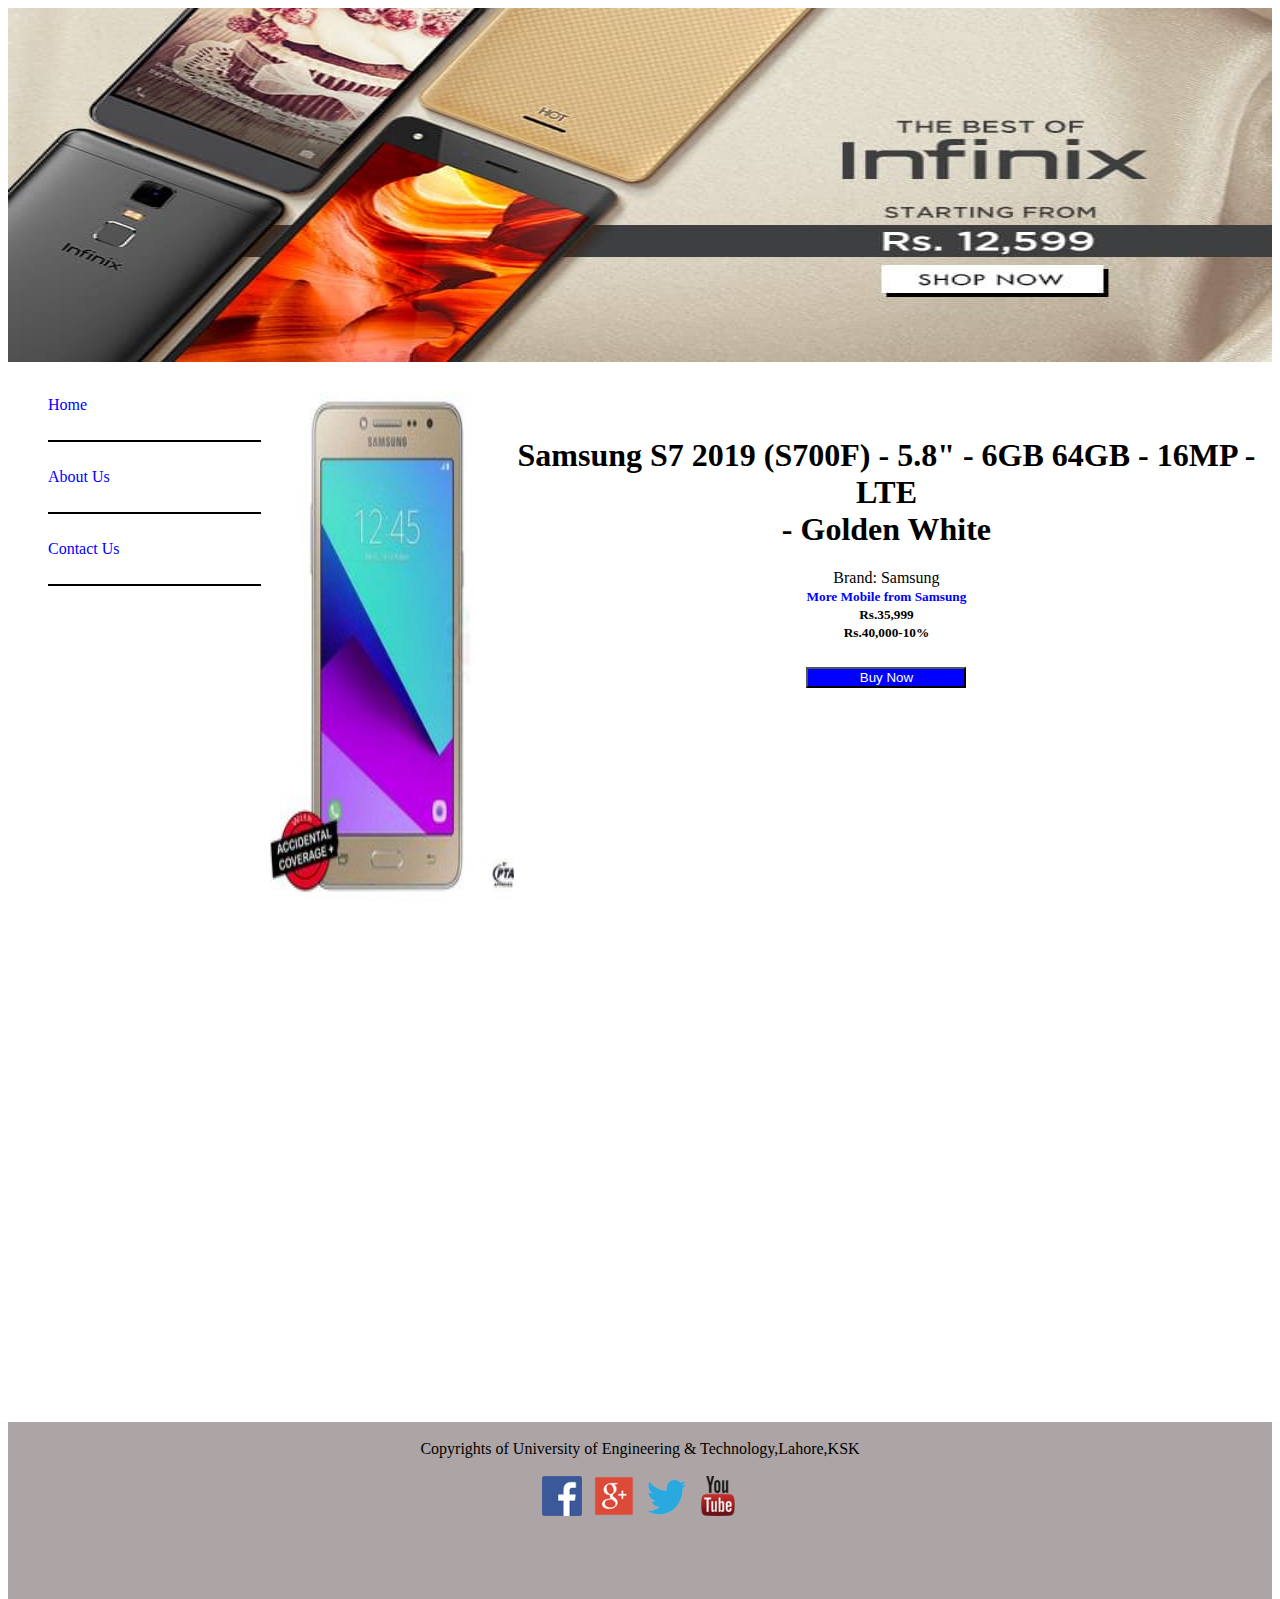
<file: product_detail_6.html>
<html>

<head>
    <link href="style.css" type="text/css" rel="stylesheet" />
</head>
<STYLE>
    A {
        text-decoration: none;
    }
</STYLE>

<body>

    <div id="id1">
        <img src="img/header.jpg" width="100%" height="100%" />
    </div>

    <div id="id2">
        <ul style="list-style: none;" ><br />
            <li><a href="index.html" style="color: blue;">Home</a></li>
            <br />
            <hr color="black"><br />
            <li><a href="about.html" style="color: blue;">About Us</a></li>
            <br />
            <hr color="black"><br />
            <li><a href="contact.html" style="color: blue;">Contact Us</a></li>
            <br />
            <hr color="black">
        </ul>
    </div>
    <div id="id5">
        <img style="margin-top: 30px;" src="img/b6.jpg" width="100%" height="48%" />
    </div>
    <div id="id6">
        <h1 style="margin-top: 75px;">Samsung S7 2019 (S700F) - 5.8" - 6GB 64GB - 16MP - LTE <br />- Golden White</h1>
        Brand: Samsung<br />
        <h5 style="margin-top: 2px; margin-bottom: 0px; color: blue">More Mobile from Samsung</h5>
        <h5 style="margin-top: 2px;margin-bottom: 0px;">Rs.35,999</h5>
        <h5 style="margin-top: 2px;">Rs.40,000-10%</h5>
        <a href="Account.html">
            <button style="background-color: blue; color: white; margin-top: 4px; width: 160px;" type="submit"
                value="submit">Buy Now</button> </a>
    </div>
    <div id="id4">
        <br />
        Copyrights of University of Engineering & Technology,Lahore,KSK<br /><br />
        <a href="https://www.facebook.com"> <img src="img/fb_icon.png" width="40" height="40"
                style="margin-right: 8px;"><a />
            <a href="https://www.plus.google.com"> <img src="img/g+.png" width="40" height="40"
                    style="margin-right: 8px;"></a>
            <a href="https://www.twitter.com"> <img src="img/twiiter-icon.png" width="40" height="40"
                    style="margin-right: 8px;"></a>
            <a href="https://www.youtube.com"> <img src="img/youtube-logo.png" width="40" height="40"></a>
    </div>

</body>

<footer>

</footer>

</html>
</file>
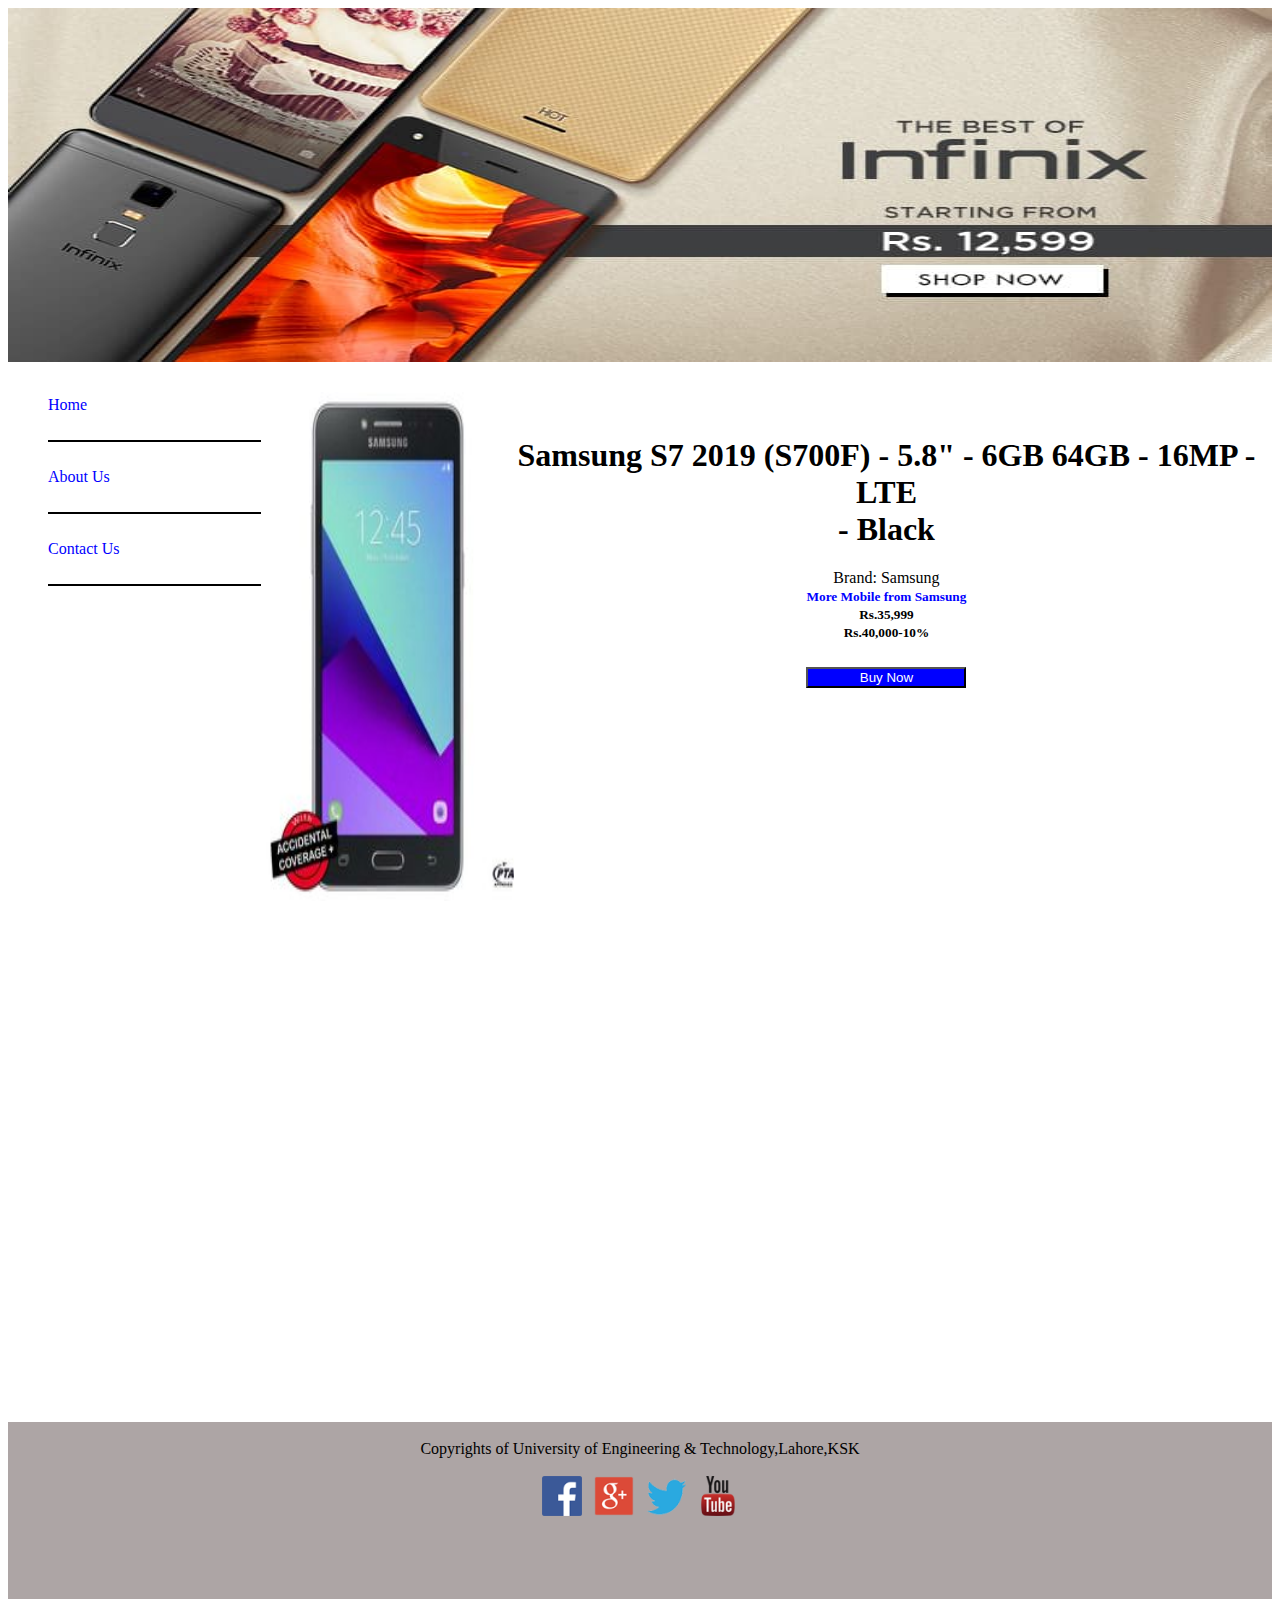
<file: product_detail_7.html>
<html>

<head>
    <link href="style.css" type="text/css" rel="stylesheet" />
</head>
<STYLE>
    A {
        text-decoration: none;
    }
</STYLE>

<body>

    <div id="id1">
        <img src="img/header.jpg" width="100%" height="100%" />
    </div>

    <div id="id2">
        <ul style="list-style: none;"><br />
            <li><a href="index.html" style="color: blue;">Home</a></li>
            <br />
            <hr color="black"><br />
            <li><a href="about.html" style="color: blue;">About Us</a></li>
            <br />
            <hr color="black"><br />
            <li><a href="contact.html" style="color: blue;">Contact Us</a></li>
            <br />
            <hr color="black">
        </ul>
    </div>
    <div id="id5">
        <img style="margin-top: 30px;" src="img/b7.jpg" width="100%" height="48%" />
        
    </div>
    <div id="id6">
        <h1 style="margin-top: 75px;">Samsung S7 2019 (S700F) - 5.8" - 6GB 64GB - 16MP - LTE <br /> - Black</h1>
        Brand: Samsung<br />
        <h5 style="margin-top: 2px; margin-bottom: 0px; color: blue">More Mobile from Samsung</h5>
        <h5 style="margin-top: 2px;margin-bottom: 0px;">Rs.35,999</h5>
        <h5 style="margin-top: 2px;">Rs.40,000-10%</h5>
        <a href="Account.html">
            <button style="background-color: blue; color: white; margin-top: 4px; width: 160px;" type="submit"
                value="submit">Buy Now</button> </a>
    </div>
    <div id="id4">
        <br />
        Copyrights of University of Engineering & Technology,Lahore,KSK<br /><br />
        <a href="https://www.facebook.com"> <img src="img/fb_icon.png" width="40" height="40"
                style="margin-right: 8px;"><a />
            <a href="https://www.plus.google.com"> <img src="img/g+.png" width="40" height="40"
                    style="margin-right: 8px;"></a>
            <a href="https://www.twitter.com"> <img src="img/twiiter-icon.png" width="40" height="40"
                    style="margin-right: 8px;"></a>
            <a href="https://www.youtube.com"> <img src="img/youtube-logo.png" width="40" height="40"></a>
    </div>

</body>

<footer>

</footer>

</html>
</file>
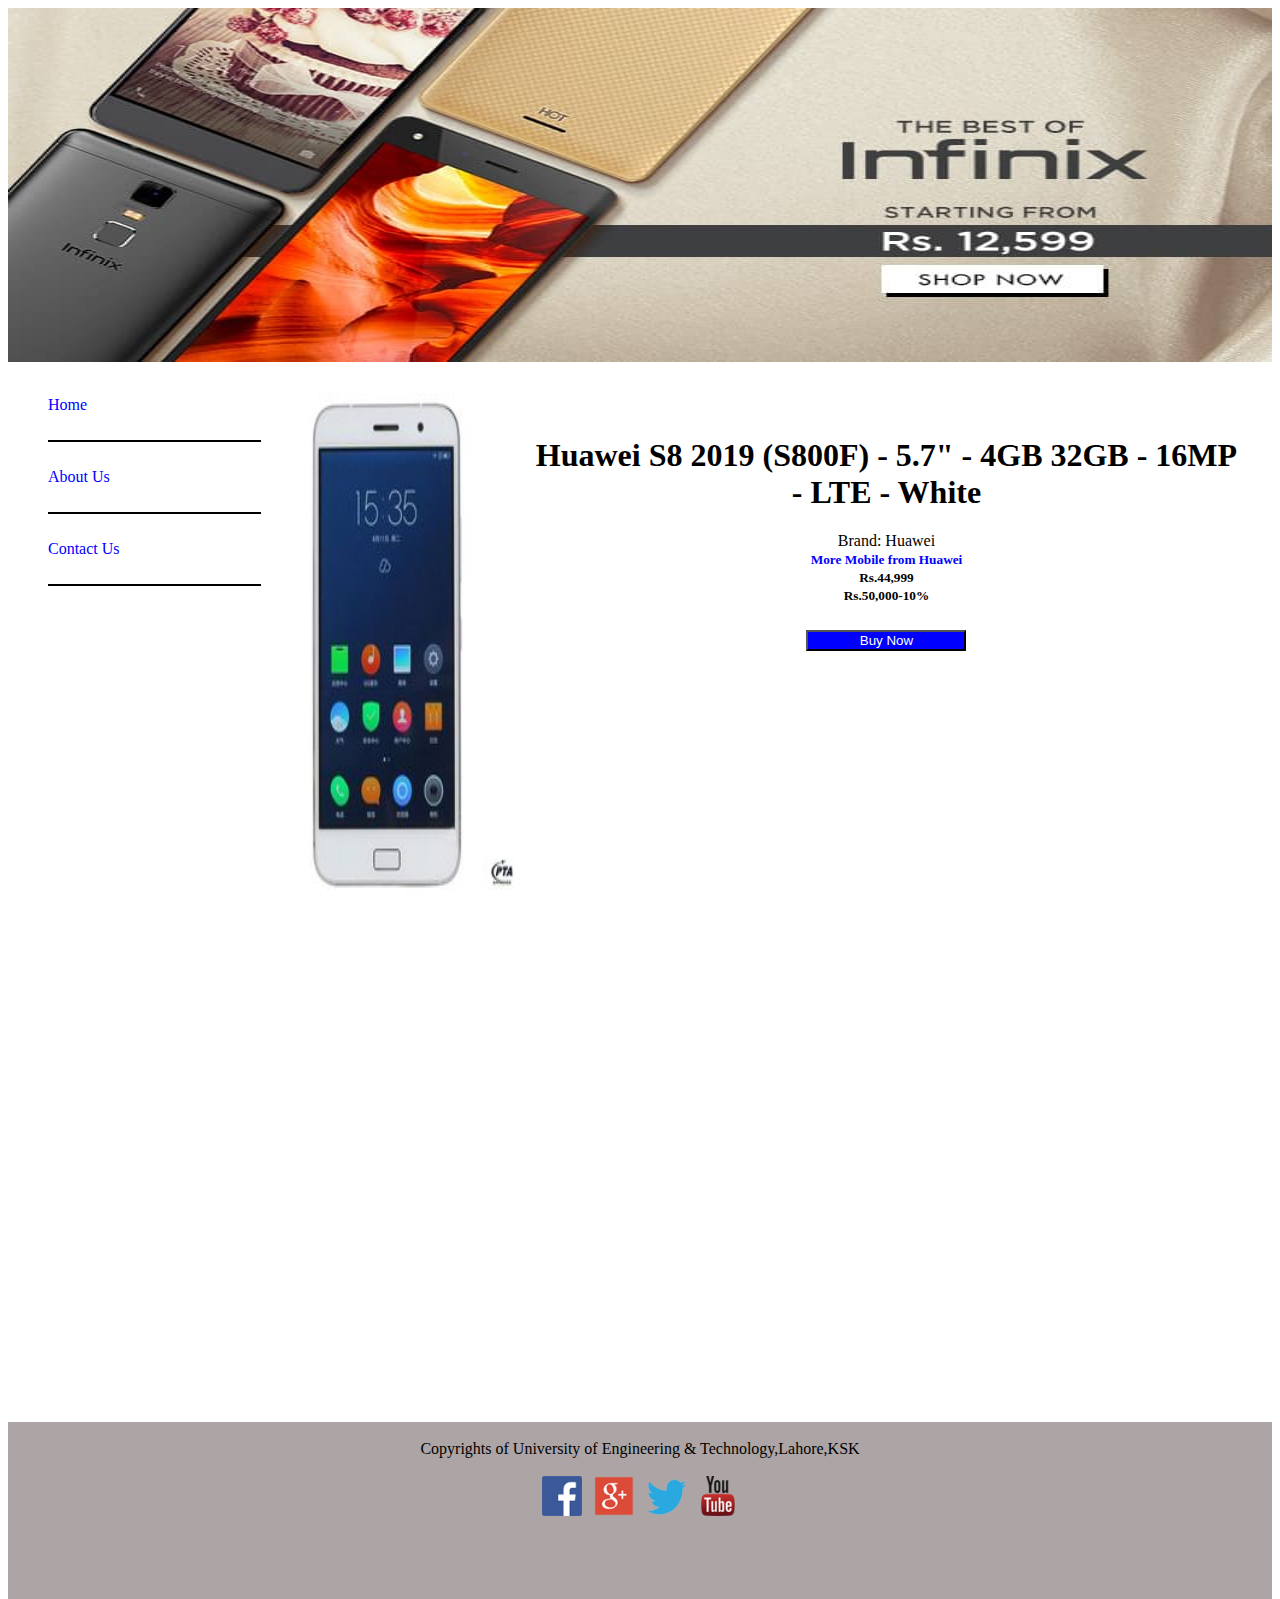
<file: product_detail_8.html>
<html>

<head>
    <link href="style.css" type="text/css" rel="stylesheet" />
</head>
<STYLE>
    A {
        text-decoration: none;
    }
</STYLE>

<body>

    <div id="id1">
        <img src="img/header.jpg" width="100%" height="100%" />
    </div>

    <div id="id2">
        <ul style="list-style: none;"><br />
            <li><a href="index.html" style="color: blue;">Home</a></li>
            <br />
            <hr color="black"><br />
            <li><a href="about.html" style="color: blue;">About Us</a></li>
            <br />
            <hr color="black"><br />
            <li><a href="contact.html" style="color: blue;">Contact Us</a></li>
            <br />
            <hr color="black">
        </ul>
    </div>
    <div id="id5">
        <img style="margin-top: 30px;" src="img/b8.jpg" width="100%" height="48%" />
    
    </div>
    <div id="id6">
        <h1 style="margin-top: 75px;">Huawei S8 2019 (S800F) - 5.7" - 4GB 32GB - 16MP<br/> - LTE - White</h1>
        Brand: Huawei<br />
        <h5 style="margin-top: 2px; margin-bottom: 0px; color: blue">More Mobile from Huawei</h5>
        <h5 style="margin-top: 2px;margin-bottom: 0px;">Rs.44,999</h5>
        <h5 style="margin-top: 2px;">Rs.50,000-10%</h5>
        <a href="Account.html">
            <button style="background-color: blue; color: white; margin-top: 4px; width: 160px;" type="submit"
                value="submit">Buy Now</button> </a>
    </div>
    <div id="id4">
        <br />
        Copyrights of University of Engineering & Technology,Lahore,KSK<br /><br />
        <a href="https://www.facebook.com"> <img src="img/fb_icon.png" width="40" height="40"
                style="margin-right: 8px;"><a />
            <a href="https://www.plus.google.com"> <img src="img/g+.png" width="40" height="40"
                    style="margin-right: 8px;"></a>
            <a href="https://www.twitter.com"> <img src="img/twiiter-icon.png" width="40" height="40"
                    style="margin-right: 8px;"></a>
            <a href="https://www.youtube.com"> <img src="img/youtube-logo.png" width="40" height="40"></a>
    </div>

</body>

<footer>

</footer>

</html>
</file>
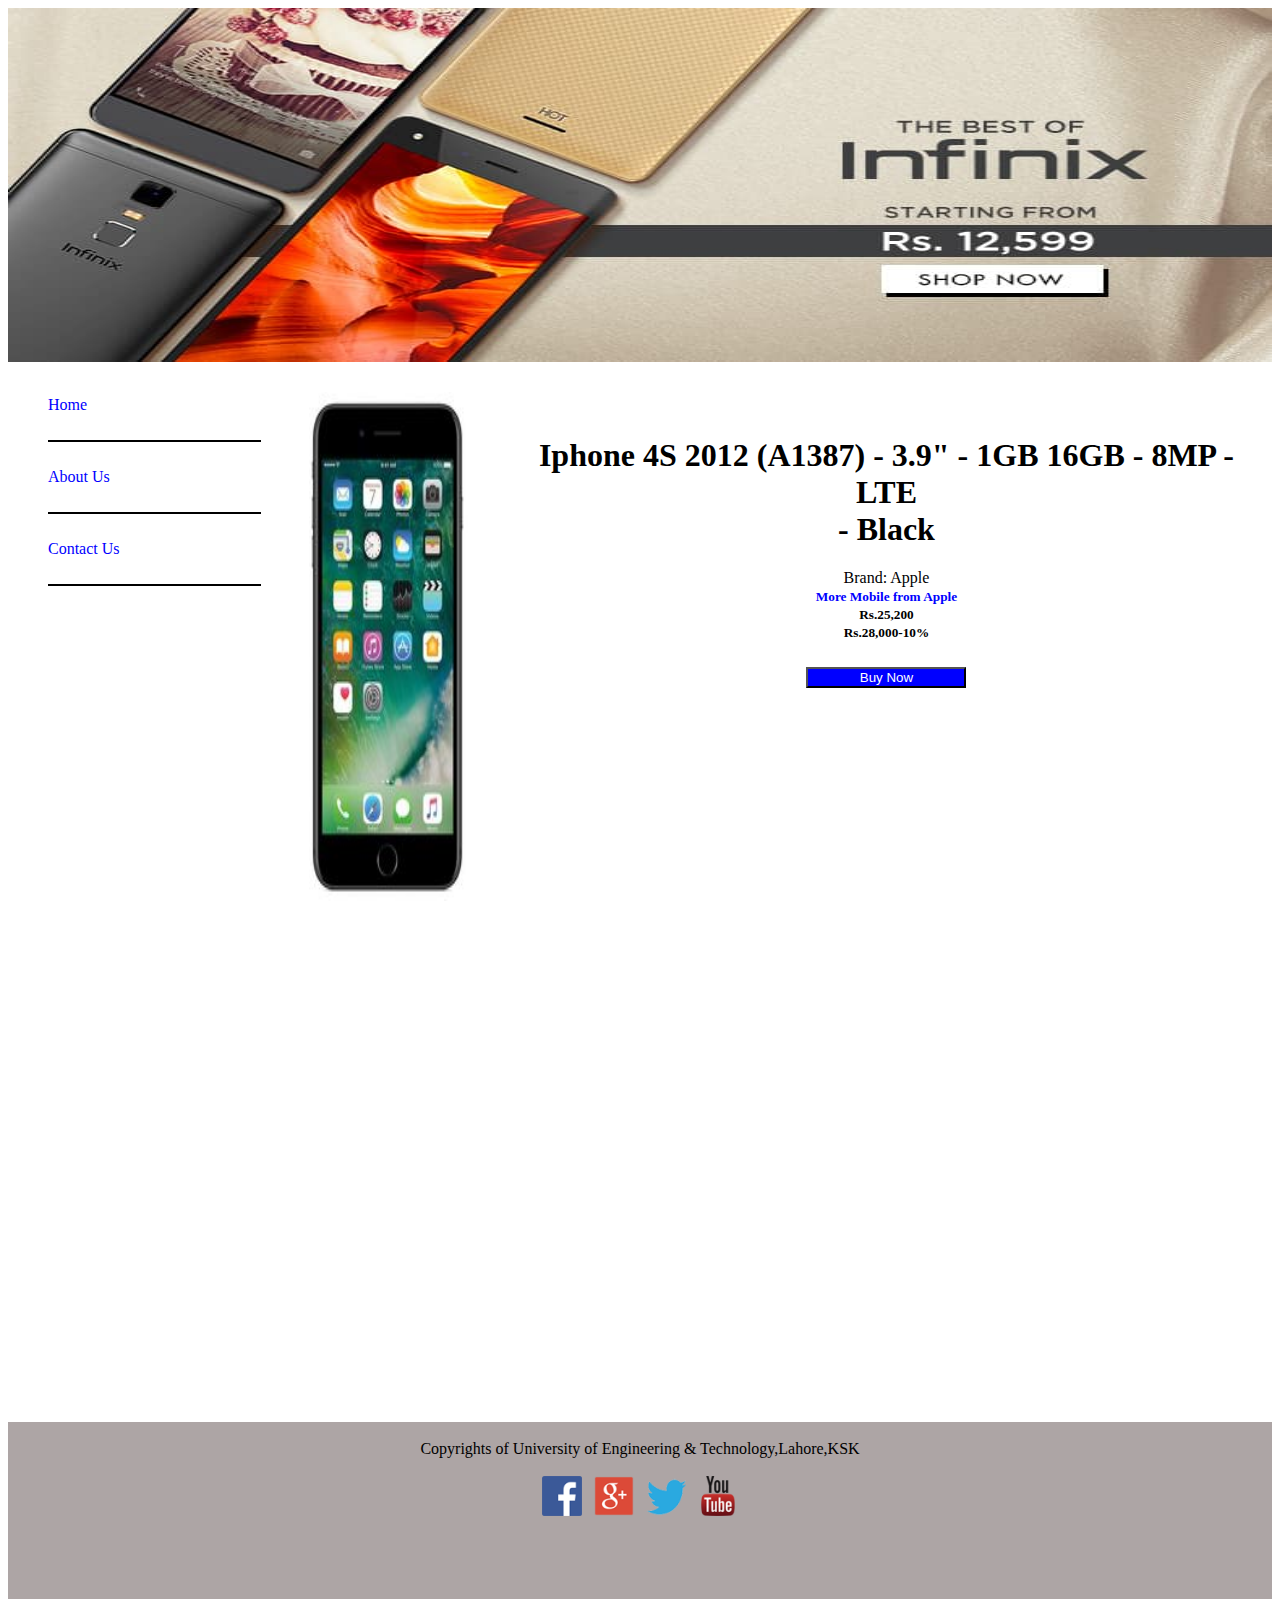
<file: product_detail_9.html>
<html>

<head>
    <link href="style.css" type="text/css" rel="stylesheet" />
</head>
<STYLE>
    A {
        text-decoration: none;
    }
</STYLE>

<body>

    <div id="id1">
        <img src="img/header.jpg" width="100%" height="100%" />
    </div>

    <div id="id2">
        <ul style="list-style: none;"><br />
            <li><a href="index.html" style="color: blue;">Home</a></li>
            <br />
            <hr color="black"><br />
            <li><a href="about.html" style="color: blue;">About Us</a></li>
            <br />
            <hr color="black"><br />
            <li><a href="contact.html" style="color: blue;">Contact Us</a></li>
            <br />
            <hr color="black">
        </ul>
    </div>
    <div id="id5">
        <img style="margin-top: 30px;" src="img/b9.jpg" width="100%" height="48%" />
    
    </div>
    <div id="id6">
        <h1 style="margin-top: 75px;"> Iphone  4S  2012  (A1387) - 3.9" - 1GB 16GB - 8MP   - LTE <br/> - Black</h1>
        Brand: Apple<br />
        <h5 style="margin-top: 2px; margin-bottom: 0px; color: blue">More Mobile from Apple</h5>
        <h5 style="margin-top: 2px;margin-bottom: 0px;">Rs.25,200</h5>
        <h5 style="margin-top: 2px;">Rs.28,000-10%</h5>
        <a href="Account.html">
            <button style="background-color: blue; color: white; margin-top: 4px; width: 160px;" type="submit"
                value="submit">Buy Now</button> </a>
    </div>
    <div id="id4">
        <br />
        Copyrights of University of Engineering & Technology,Lahore,KSK<br /><br />
        <a href="https://www.facebook.com"> <img src="img/fb_icon.png" width="40" height="40"
                style="margin-right: 8px;"><a />
            <a href="https://www.plus.google.com"> <img src="img/g+.png" width="40" height="40"
                    style="margin-right: 8px;"></a>
            <a href="https://www.twitter.com"> <img src="img/twiiter-icon.png" width="40" height="40"
                    style="margin-right: 8px;"></a>
            <a href="https://www.youtube.com"> <img src="img/youtube-logo.png" width="40" height="40"></a>
    </div>

</body>

<footer>

</footer>

</html>
</file>
<file: style.css>
#id1{
width: 100%;
height: 40%;float: left;}
#id2{
width: 20%;
height: 120%;float: left;}
#id3{
width: 80%;
height: 120%;float: left;}
#id4{
background-color: rgb(173, 165, 165);
width: 100%;
height: 20%;
float: left;
text-align:center;}
#id5{
width: 20%;
height: 120%;
float: left; 
text-align: center;
}
#id6{
width: 59%;
height: 120%;
float: left; 
text-align: center;
}
</file>
